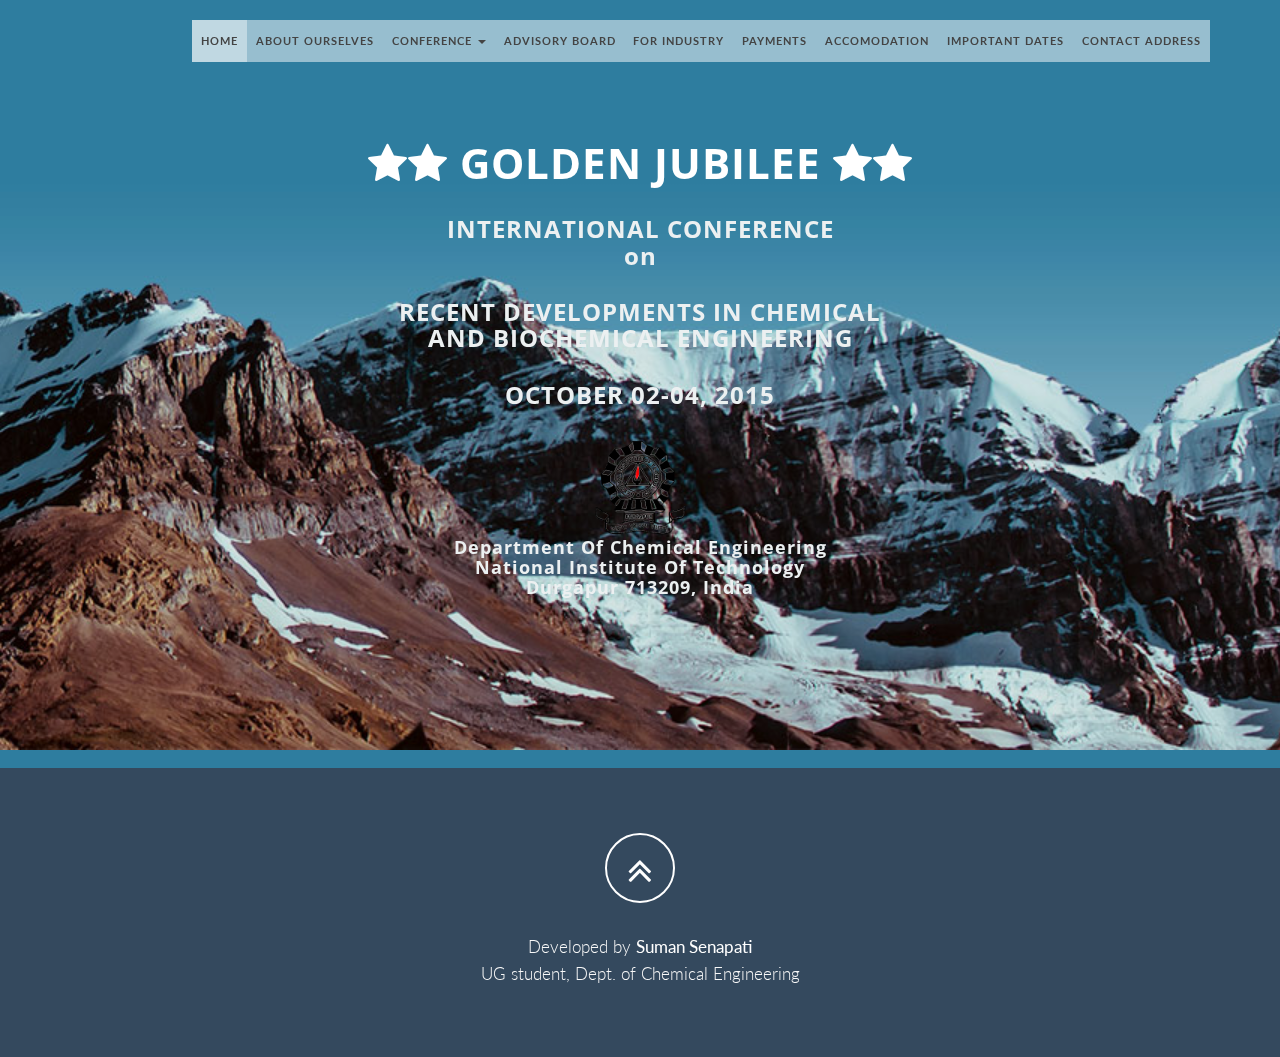
<file: index.html>
<!DOCTYPE html>
<html lang="en">

<head>
    <meta charset="utf-8">
    <meta name="viewport" content="width=device-width, initial-scale=1.0">
    <meta name="description" content="">
    <meta name="author" content="">

    <title>Golden Jubilee International Conference- Dept of Chemical Engineering,NIT Durgapur</title>

    <!-- Bootstrap Core CSS -->
    <link href="css/bootstrap.min.css" rel="stylesheet" type="text/css">

    <!-- Fonts -->
    <link href='http://fonts.googleapis.com/css?family=Open+Sans' rel='stylesheet' type='text/css'>
    <link href="font-awesome/css/font-awesome.min.css" rel="stylesheet" type="text/css">
	<link href="css/animate.css" rel="stylesheet" />
    <!-- Squad theme CSS -->
    <link href="css/style.css" rel="stylesheet">
	<link href="color/default.css" rel="stylesheet">

</head>

<body id="page-top" data-spy="scroll" data-target=".navbar-custom">
	<!-- Preloader -->
	<div id="preloader">
	  <div id="load"></div>
	</div>
			<div id="bg"></div>
			<div id="overlay"></div>
    <nav class="navbar navbar-custom navbar-fixed-top" role="navigation">
        <div class="container">
            <div class="navbar-header page-scroll">
                <button type="button" class="navbar-toggle" data-toggle="collapse" data-target=".navbar-main-collapse">
                    <i class="fa fa-bars"></i>
                </button>
              <!--  <a class="navbar-brand" href="index.html">
                    <h1>SQUAD FREE</h1>
                </a> -->
            </div>

            <!-- Collect the nav links, forms, and other content for toggling -->
            <div class="collapse navbar-collapse navbar-right navbar-main-collapse">
      <ul class="nav navbar-nav">
        <li class="active"><a href="index.html">Home</a></li>
        <li><a href="about.html">About Ourselves</a></li>
        <li class="dropdown">
          <a href="#" class="dropdown-toggle" data-toggle="dropdown">Conference <b class="caret"></b></a>
          <ul class="dropdown-menu">
	            <li><a href="conference.html#about">About the Conference</a></li>
	            <li><a href="conference.html#committee">Conference Committee</a></li>
	           	<li><a href="conference.html#topics">Conference Topics</a></li>
				<li><a href="conference.html#abstract">Abstract Submission</a></li>
				<li><a href="conference.html#fee">Registration Fee</a></li>
          </ul>
        </li>
		
		<li><a href="advisory.html">Advisory Board</a></li>
		<li><a href="present.html">For Industry</a></li>
		<li><a href="payments.html">Payments</a></li>
		<li><a href="accomodations.html">Accomodation</a></li>
		<li><a href="dates.html">Important Dates</a></li>
		<li><a href="about.html#contact">Contact Address</a></li>


        
      </ul>
            </div>
            <!-- /.navbar-collapse -->
        </div>
        <!-- /.container -->
    </nav>

    <div class="homeintro">
    	<h1><span class="fa fa-star fa-spin"></span><span class="fa fa-star"></span> GOLDEN JUBILEE <span class="fa fa-star"></span><span class="fa fa-star icon-spin-reverse"></span></h1>
    	<h3>INTERNATIONAL CONFERENCE<br>on<br></h3>
    	<h3><span>RECENT DEVELOPMENTS IN CHEMICAL <br>
AND BIOCHEMICAL ENGINEERING</span></h3>
<h3>OCTOBER 02-04, 2015</h3>
			<img src="img/nitdgp.png">
			<h4>Department Of Chemical Engineering<br>
National Institute Of Technology <br> Durgapur 713209, India</h4>
    </div>
	<footer>
		<div class="container">
			<div class="row">
				<div class="col-md-12 col-lg-12">
					<div class="wow shake" data-wow-delay="0.4s">
					<div class="page-scroll marginbot-30">
						<a href="#intro" id="totop" class="btn btn-circle">
							<i class="fa fa-angle-double-up animated"></i>
						</a>
					</div>
					</div>
					<p style="font-size:1.22em"> Developed by <a href="https://github.com/Exile101" style="color:#fff;font-weight:400;">Suman Senapati</a><br> UG student, Dept. of Chemical Engineering</p>
				</div>
			</div>	
		</div>
	</footer>

    <!-- Core JavaScript Files -->
    <script src="js/jquery.min.js"></script>
    <script src="js/bootstrap.min.js"></script>
    <script src="js/jquery.easing.min.js"></script>	
	<script src="js/jquery.scrollTo.js"></script>
	<script src="js/wow.min.js"></script>
    <!-- Custom Theme JavaScript -->
    <script src="js/custom.js"></script>

</body>

</html>
</file>
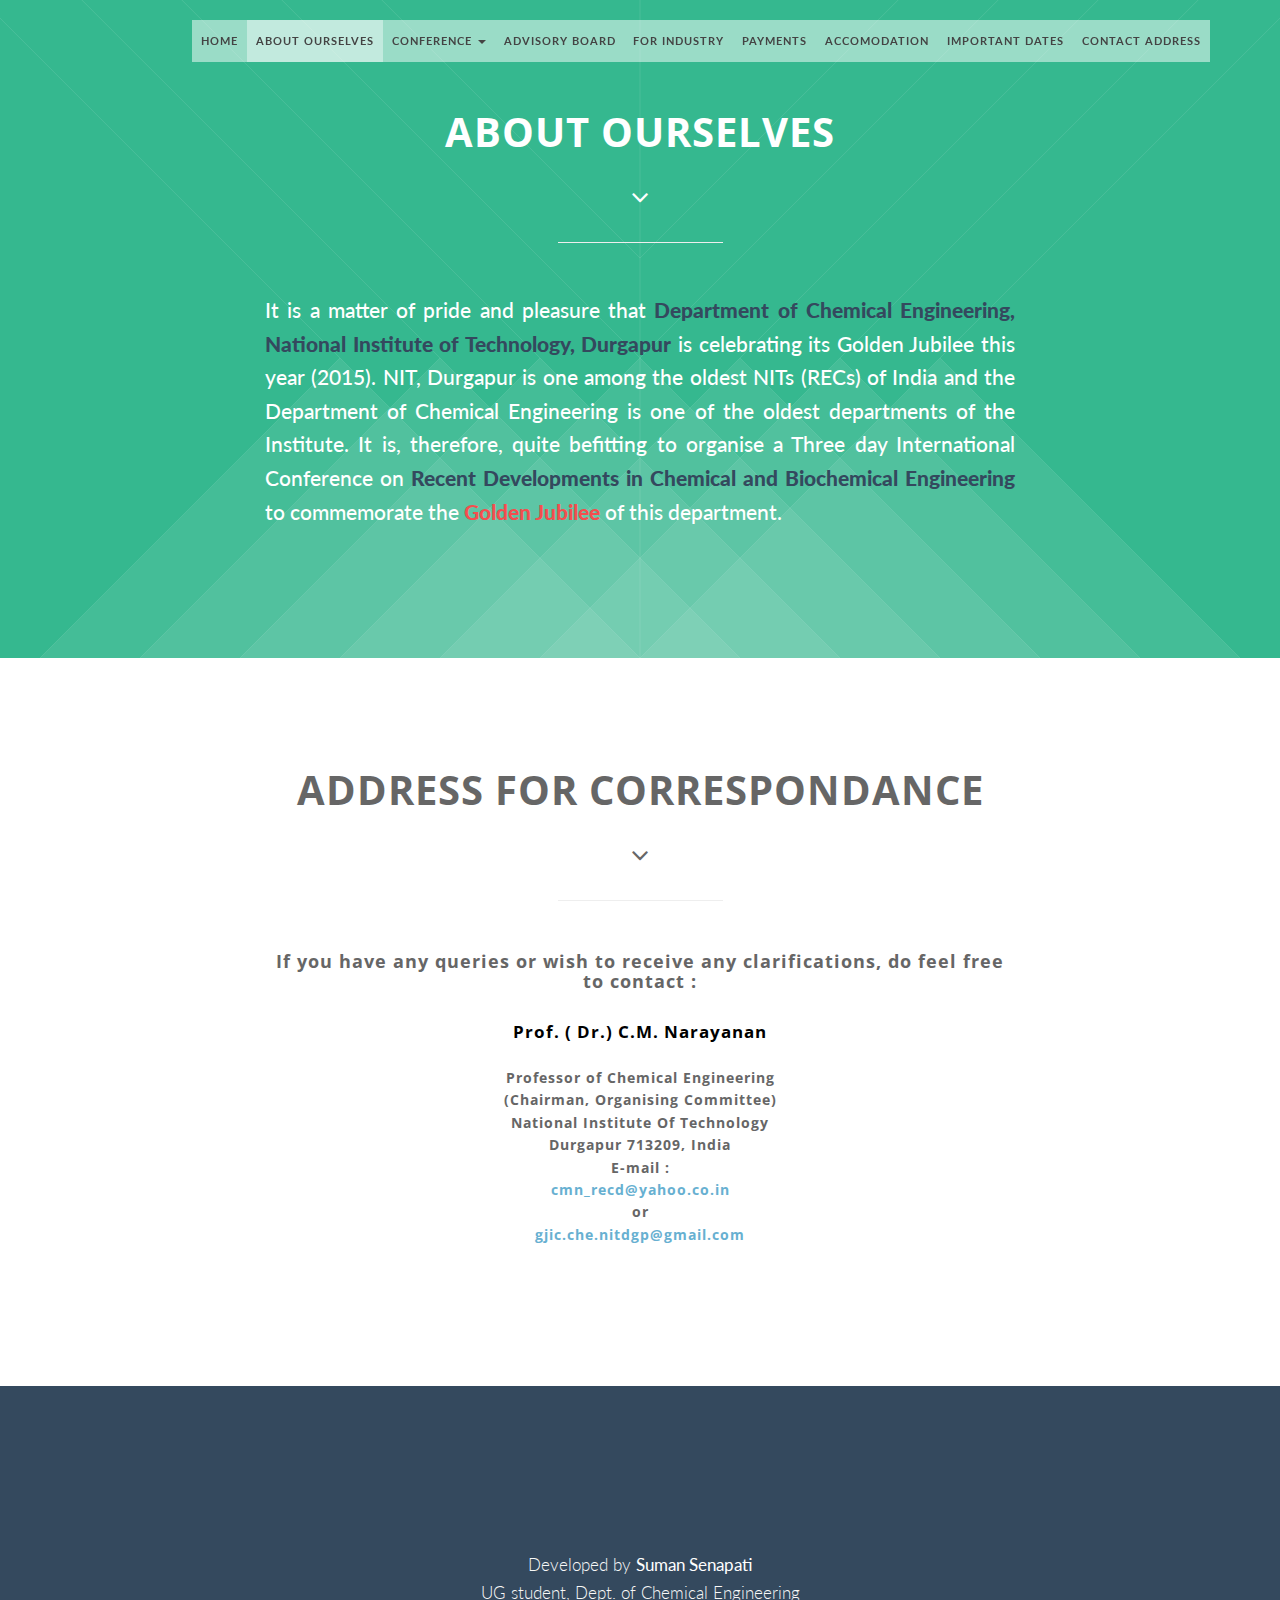
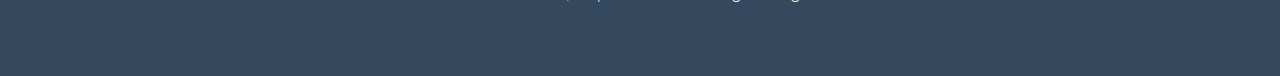
<file: about.html>
<!DOCTYPE html>
<html lang="en">

<head>
    <meta charset="utf-8">
    <meta name="viewport" content="width=device-width, initial-scale=1.0">
    <meta name="description" content="">
    <meta name="author" content="">

    <title>Golden Jubilee International Conference- Dept of Chemical Engineering,NIT Durgapur</title>

    <!-- Bootstrap Core CSS -->
    <link href="css/bootstrap.min.css" rel="stylesheet" type="text/css">

    <!-- Fonts -->
    <link href='http://fonts.googleapis.com/css?family=Open+Sans' rel='stylesheet' type='text/css'>
    <link href="font-awesome/css/font-awesome.min.css" rel="stylesheet" type="text/css">
	<link href="css/animate.css" rel="stylesheet" />
    <!-- Squad theme CSS -->
    <link href="css/style.css" rel="stylesheet">
	<link href="color/default.css" rel="stylesheet">

</head>

<body id="page-top" data-spy="scroll" data-target=".navbar-custom">
	<!-- Preloader -->
	<div id="preloader">
	  <div id="load"></div>
	</div>

    <nav class="navbar navbar-custom navbar-fixed-top" role="navigation">
        <div class="container">
            <div class="navbar-header page-scroll">
                <button type="button" class="navbar-toggle" data-toggle="collapse" data-target=".navbar-main-collapse">
                    <i class="fa fa-bars"></i>
                </button>
              <!--  <a class="navbar-brand" href="index.html">
                    <h1>SQUAD FREE</h1>
                </a> -->
            </div>

            <!-- Collect the nav links, forms, and other content for toggling -->
            <div class="collapse navbar-collapse navbar-right navbar-main-collapse">
      <ul class="nav navbar-nav">
        <li><a href="index.html#intro">Home</a></li>
        <li class="active"><a href="about.html">About Ourselves</a></li>
        <li class="dropdown">
          <a href="#" class="dropdown-toggle" data-toggle="dropdown">Conference <b class="caret"></b></a>
          <ul class="dropdown-menu">
	            <li><a href="conference.html#about">About the Conference</a></li>
	            <li><a href="conference.html#committee">Conference Committee</a></li>
	           	<li><a href="conference.html#topics">Conference Topics</a></li>
				<li><a href="conference.html#abstract">Abstract Submission</a></li>
				<li><a href="conference.html#fee">Registration Fee</a></li>
          </ul>
        </li>
		
		<li><a href="advisory.html">Advisory Board</a></li>
		<li><a href="present.html">For Industry</a></li>
		<li><a href="payments.html">Payments</a></li>
		<li><a href="accomodations.html">Accomodation</a></li>
		<li><a href="dates.html">Important Dates</a></li>
		<li><a href="about.html#contact">Contact Address</a></li>


        
      </ul>
            </div>
            <!-- /.navbar-collapse -->
        </div>
        <!-- /.container -->
    </nav>

	<!-- Section: intro -->
  <!--  <section id="intro" class="intro">

	
		<div class="slogan">
			<h2 style="color:rgb(242, 87, 87);"><span class="fa fa-star"></span><span class="fa fa-star"></span> GOLDEN JUBILEE <span class="fa fa-star"></span><span class="fa fa-star"></span></h2>
			<h3>INTERNATIONAL CONFERENCE<br>on<br></h3>
			<h3><span>RECENT DEVELOPMENTS IN CHEMICAL <br>
AND BIOCHEMICAL ENGINEERING</span></h3>
			<h3 style="color:#000;">OCTOBER 02-04, 2015</h3>
			<img src="img/nitdgp.png">
			<h4>Department Of Chemical Engineering<br>
National Institute Of Technology <br> Durgapur 713209, India</h4>
			
		</div>
		<div class="page-scroll">
			<a href="#service" class="btn btn-circle">
				<i class="fa fa-angle-double-down animated"></i>
			</a>
		</div>
    </section> -->
	<!-- /Section: intro -->

	<!-- Section: about -->
    <section id="about" class="home-section text-center bg-green">
		<div class="heading-about">
			<div class="container">
			<div class="row">
				<div class="col-lg-8 col-lg-offset-2">
					<div class="wow bounceInDown" data-wow-delay="0.4s">
					<div class="section-heading">
					<h2>About Ourselves</h2>
					<i class="fa fa-2x fa-angle-down"></i>

					</div>
					</div>
				</div>
			</div>
			</div>
		</div>
		<div class="container">

		<div class="row">
			<div class="col-lg-2 col-lg-offset-5">
				<hr class="marginbot-50">
			</div>
		</div>
        <div class="row">
            <div class="col-xs-6 col-sm-6 col-md-8 col-md-offset-2">
				<div class="wow bounceInUp" data-wow-delay="0.2s">
                <div class="team">
                    <div class="inner">
						<!-- contents -->
						<p>It is a matter of  pride and pleasure that <span class="span-h">Department of Chemical Engineering, National Institute  of  Technology, Durgapur </span>is celebrating its Golden Jubilee this year (2015). NIT, Durgapur is one among the oldest NITs (RECs) of India and the Department of  Chemical Engineering is one of the oldest departments  of  the Institute. It is, therefore, quite befitting to organise a Three day International Conference on <span class="span-h"> Recent Developments in Chemical and Biochemical Engineering </span> to commemorate the <span class="span-r">Golden Jubilee</span> of  this department. </p>
                    </div>
                </div>
				</div>
            </div>
			
			<!--<div class="col-xs-6 col-sm-3 col-md-3">
				<div class="wow bounceInUp" data-wow-delay="0.8s">
                <div class="team boxed-grey">
                    <div class="inner">
						<h5>Jack Briane</h5>
                        <p class="subtitle">jQuery Ninja</p>
                        <div class="avatar"><img src="img/team/3.jpg" alt="" class="img-responsive img-circle" /></div>

                    </div>
                </div>
				</div>
            </div>
			<div class="col-xs-6 col-sm-3 col-md-3">
				<div class="wow bounceInUp" data-wow-delay="1s">
                <div class="team boxed-grey">
                    <div class="inner">
						<h5>Tom Petterson</h5>
                        <p class="subtitle">Typographer</p>
                        <div class="avatar"><img src="img/team/4.jpg" alt="" class="img-responsive img-circle" /></div>

                    </div>
                </div>
				</div>
            </div> -->
        </div>		
		</div>
	</section>
	<!-- /Section: about -->
	

	<!-- Section: services -->
  <!--  <section id="service" class="home-section text-center bg-gray">
		
		<div class="heading-about">
			<div class="container">
			<div class="row">
				<div class="col-lg-8 col-lg-offset-2">
					<div class="wow bounceInDown" data-wow-delay="0.4s">
					<div class="section-heading">
					<h2>Our Services</h2>
					<i class="fa fa-2x fa-angle-down"></i>

					</div>
					</div>
				</div>
			</div>
			</div>
		</div>
		<div class="container">
		<div class="row">
			<div class="col-lg-2 col-lg-offset-5">
				<hr class="marginbot-50">
			</div>
		</div>
        <div class="row">
            <div class="col-sm-3 col-md-3">
				<div class="wow fadeInLeft" data-wow-delay="0.2s">
                <div class="service-box">
					<div class="service-icon">
						<img src="img/icons/service-icon-1.png" alt="" />
					</div>
					<div class="service-desc">
						<h5>Print</h5>
						<p>Vestibulum tincidunt enim in pharetra malesuada. Duis semper magna metus electram accommodare.</p>
					</div>
                </div>
				</div>
            </div>
			<div class="col-sm-3 col-md-3">
				<div class="wow fadeInUp" data-wow-delay="0.2s">
                <div class="service-box">
					<div class="service-icon">
						<img src="img/icons/service-icon-2.png" alt="" />
					</div>
					<div class="service-desc">
						<h5>Web Design</h5>
						<p>Vestibulum tincidunt enim in pharetra malesuada. Duis semper magna metus electram accommodare.</p>
					</div>
                </div>
				</div>
            </div>
			<div class="col-sm-3 col-md-3">
				<div class="wow fadeInUp" data-wow-delay="0.2s">
                <div class="service-box">
					<div class="service-icon">
						<img src="img/icons/service-icon-3.png" alt="" />
					</div>
					<div class="service-desc">
						<h5>Photography</h5>
						<p>Vestibulum tincidunt enim in pharetra malesuada. Duis semper magna metus electram accommodare.</p>
					</div>
                </div>
				</div>
            </div>
			<div class="col-sm-3 col-md-3">
				<div class="wow fadeInRight" data-wow-delay="0.2s">
                <div class="service-box">
					<div class="service-icon">
						<img src="img/icons/service-icon-4.png" alt="" />
					</div>
					<div class="service-desc">
						<h5>Cloud System</h5>
						<p>Vestibulum tincidunt enim in pharetra malesuada. Duis semper magna metus electram accommodare.</p>
					</div>
                </div>
				</div>
            </div>
        </div>		
		</div>
	</section> -->
	<!-- /Section: services -->
	

	

	<!-- Section: contact -->
    <section id="contact" class="home-section text-center">
		<div class="heading-contact">
			<div class="container">
			<div class="row">
				<div class="col-lg-8 col-lg-offset-2">
					<div class="wow bounceInDown" data-wow-delay="0.4s">
					<div class="section-heading">
					<h2>Address for Correspondance</h2>
					<i class="fa fa-2x fa-angle-down"></i>

					</div>
					</div>
				</div>
			</div>
			</div>
		</div>
		<div class="container">

		<div class="row">
			<div class="col-lg-2 col-lg-offset-5">
				<hr class="marginbot-50">
			</div>
		</div>
    <div class="row">
        <div class="col-lg-8 col-lg-offset-2">
            <h5 style="font-size:1.3em;">
If you have any queries or wish to receive any clarifications, do feel free to contact :</h5>
<h5 style="line-height:1.6em;">

<span style="color:#000; font-size:1.2em;">Prof. ( Dr.) C.M. Narayanan</span><br><br>
Professor of Chemical Engineering<br>
(Chairman, Organising Committee)<br>
National Institute Of Technology<br>
Durgapur 713209, India<br>
E-mail :<br>  <a href="mailto@cmn_recd@yahoo.co.in" style="text-transform:none">cmn_recd@yahoo.co.in</a><br>  or <br> <a href="mailto@gjic.che.nitdgp@gmail.com" style="text-transform:none">gjic.che.nitdgp@gmail.com</a></h5>
        </div>
		
		
    </div>	

		</div>
	</section>
	<!-- /Section: contact -->

	<footer>
		<div class="container">
			<div class="row">
				<div class="col-md-12 col-lg-12">
					<div class="wow shake" data-wow-delay="0.4s">
					<div class="page-scroll marginbot-30">
						<a href="#intro" id="totop" class="btn btn-circle">
							<i class="fa fa-angle-double-up animated"></i>
						</a>
					</div>
					</div>
					<p style="font-size:1.22em"> Developed by <a href="https://github.com/Exile101" style="color:#fff;font-weight:400;">Suman Senapati</a><br> UG student, Dept. of Chemical Engineering</p>
				</div>
			</div>	
		</div>
	</footer>

    <!-- Core JavaScript Files -->
    <script src="js/jquery.min.js"></script>
    <script src="js/bootstrap.min.js"></script>
    <script src="js/jquery.easing.min.js"></script>	
	<script src="js/jquery.scrollTo.js"></script>
	<script src="js/wow.min.js"></script>
    <!-- Custom Theme JavaScript -->
    <script src="js/custom.js"></script>

</body>

</html>
</file>
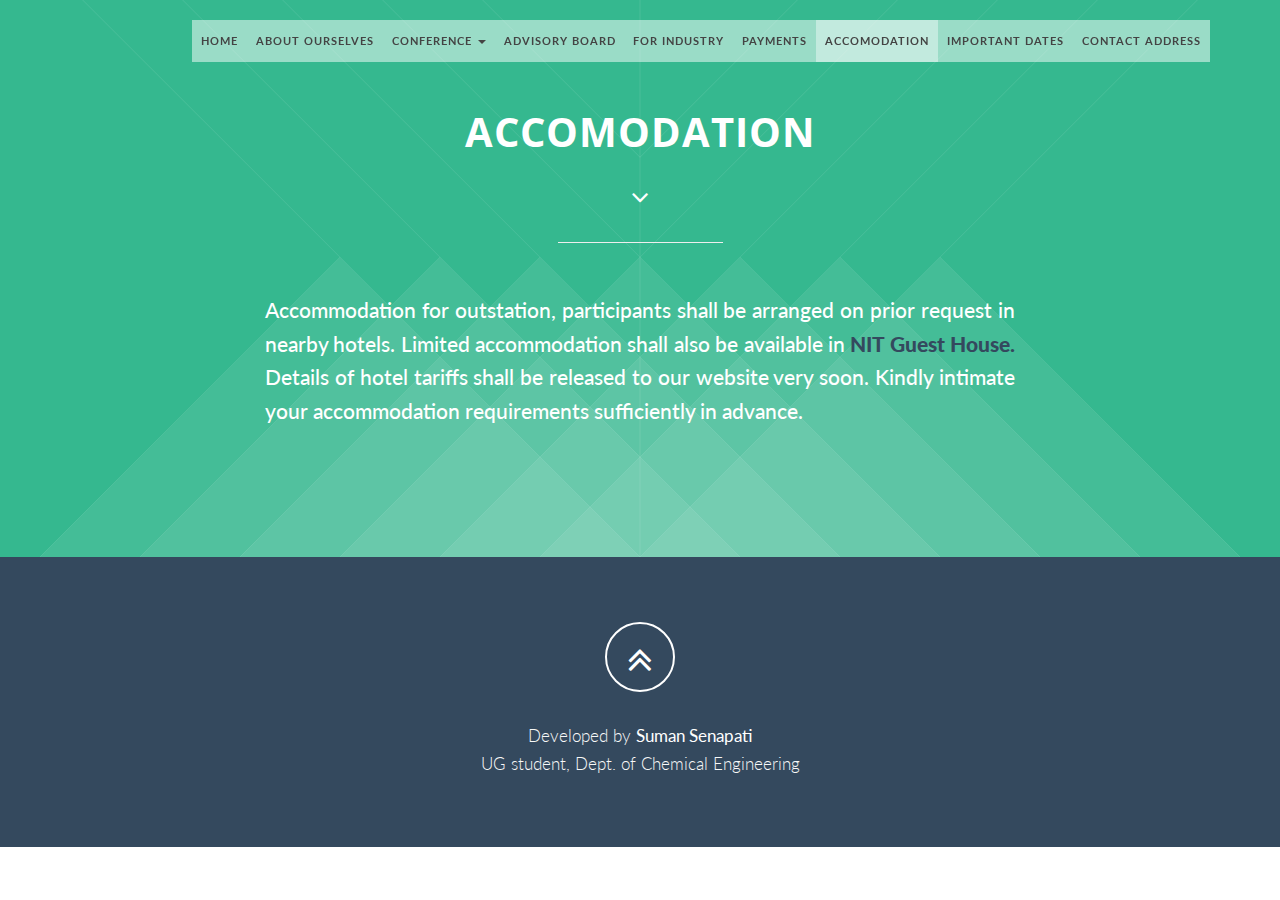
<file: accomodations.html>
<!DOCTYPE html>
<html lang="en">

<head>
    <meta charset="utf-8">
    <meta name="viewport" content="width=device-width, initial-scale=1.0">
    <meta name="description" content="">
    <meta name="author" content="">

    <title>Golden Jubilee International Conference- Dept of Chemical Engineering,NIT Durgapur</title>

    <!-- Bootstrap Core CSS -->
    <link href="css/bootstrap.min.css" rel="stylesheet" type="text/css">

    <!-- Fonts -->
    <link href='http://fonts.googleapis.com/css?family=Open+Sans' rel='stylesheet' type='text/css'>
    <link href="font-awesome/css/font-awesome.min.css" rel="stylesheet" type="text/css">
	<link href="css/animate.css" rel="stylesheet" />
    <!-- Squad theme CSS -->
    <link href="css/style.css" rel="stylesheet">
	<link href="color/default.css" rel="stylesheet">

</head>

<body id="page-top" data-spy="scroll" data-target=".navbar-custom">
	<!-- Preloader -->
	<div id="preloader">
	  <div id="load"></div>
	</div>

    <nav class="navbar navbar-custom navbar-fixed-top" role="navigation">
        <div class="container">
            <div class="navbar-header page-scroll">
                <button type="button" class="navbar-toggle" data-toggle="collapse" data-target=".navbar-main-collapse">
                    <i class="fa fa-bars"></i>
                </button>
              <!--  <a class="navbar-brand" href="index.html">
                    <h1>SQUAD FREE</h1>
                </a> -->
            </div>

            <!-- Collect the nav links, forms, and other content for toggling -->
            <div class="collapse navbar-collapse navbar-right navbar-main-collapse">
      <ul class="nav navbar-nav">
        <li><a href="index.html#intro">Home</a></li>
        <li><a href="about.html">About Ourselves</a></li>
        <li class="dropdown">
          <a href="#" class="dropdown-toggle" data-toggle="dropdown">Conference <b class="caret"></b></a>
         <ul class="dropdown-menu">
	            <li><a href="conference.html#about">About the Conference</a></li>
	            <li><a href="conference.html#committee">Conference Committee</a></li>
	           	<li><a href="conference.html#topics">Conference Topics</a></li>
				<li><a href="conference.html#abstract">Abstract Submission</a></li>
				<li><a href="conference.html#fee">Registration Fee</a></li>
          </ul>
        </li>
		
		<li><a href="advisory.html">Advisory Board</a></li>
		<li><a href="present.html">For Industry</a></li>
		<li><a href="payments.html">Payments</a></li>
		<li class="active"><a href="accomodations.html">Accomodation</a></li>
		<li><a href="dates.html">Important Dates</a></li>
		<li><a href="about.html#contact">Contact Address</a></li>


        
      </ul>
            </div>
            <!-- /.navbar-collapse -->
        </div>
        <!-- /.container -->
    </nav>

	<!-- Section: intro -->
    
	<!-- /Section: intro -->

	<!-- Section: about -->
    <section id="about" class="home-section text-center bg-green">
		<div class="heading-about">
			<div class="container">
			<div class="row">
				<div class="col-lg-8 col-lg-offset-2">
					<div class="wow bounceInDown" data-wow-delay="0.4s">
					<div class="section-heading">
					<h2>Accomodation</h2>
					<i class="fa fa-2x fa-angle-down"></i>

					</div>
					</div>
				</div>
			</div>
			</div>
		</div>
		<div class="container">

		<div class="row">
			<div class="col-lg-2 col-lg-offset-5">
				<hr class="marginbot-50">
			</div>
		</div>
        <div class="row">
            <div class="col-xs-6 col-sm-6 col-md-8 col-md-offset-2">
				<div class="wow bounceInUp" data-wow-delay="0.2s">
                <div class="team">
                    <div class="inner">
						<!-- contents -->
						<p>Accommodation  for outstation, participants shall be arranged on prior request in nearby hotels. Limited accommodation shall also be available in <span class="span-h"> NIT Guest House.</span> Details of  hotel tariffs  shall be released to our website very soon. Kindly intimate your accommodation requirements sufficiently in advance.  </p>
                    </div>
                </div>
				</div>
            </div>
			
			
        </div>		
		</div>
	</section>
	<!-- /Section: committee-->
	
	<!-- /Section: footer -->
	<footer>
		<div class="container">
			<div class="row">
				<div class="col-md-12 col-lg-12">
					<div class="wow shake" data-wow-delay="0.4s">
					<div class="page-scroll marginbot-30">
						<a href="#intro" id="totop" class="btn btn-circle">
							<i class="fa fa-angle-double-up animated"></i>
						</a>
					</div>
					</div>
					<p style="font-size:1.22em"> Developed by <a href="https://github.com/Exile101" style="color:#fff;font-weight:400;">Suman Senapati</a><br> UG student, Dept. of Chemical Engineering</p>
				</div>
			</div>	
		</div>
	</footer>

    <!-- Core JavaScript Files -->
    <script src="js/jquery.min.js"></script>
    <script src="js/bootstrap.min.js"></script>
    <script src="js/jquery.easing.min.js"></script>	
	<script src="js/jquery.scrollTo.js"></script>
	<script src="js/wow.min.js"></script>
    <!-- Custom Theme JavaScript -->
    <script src="js/custom.js"></script>

</body>

</html>
</file>
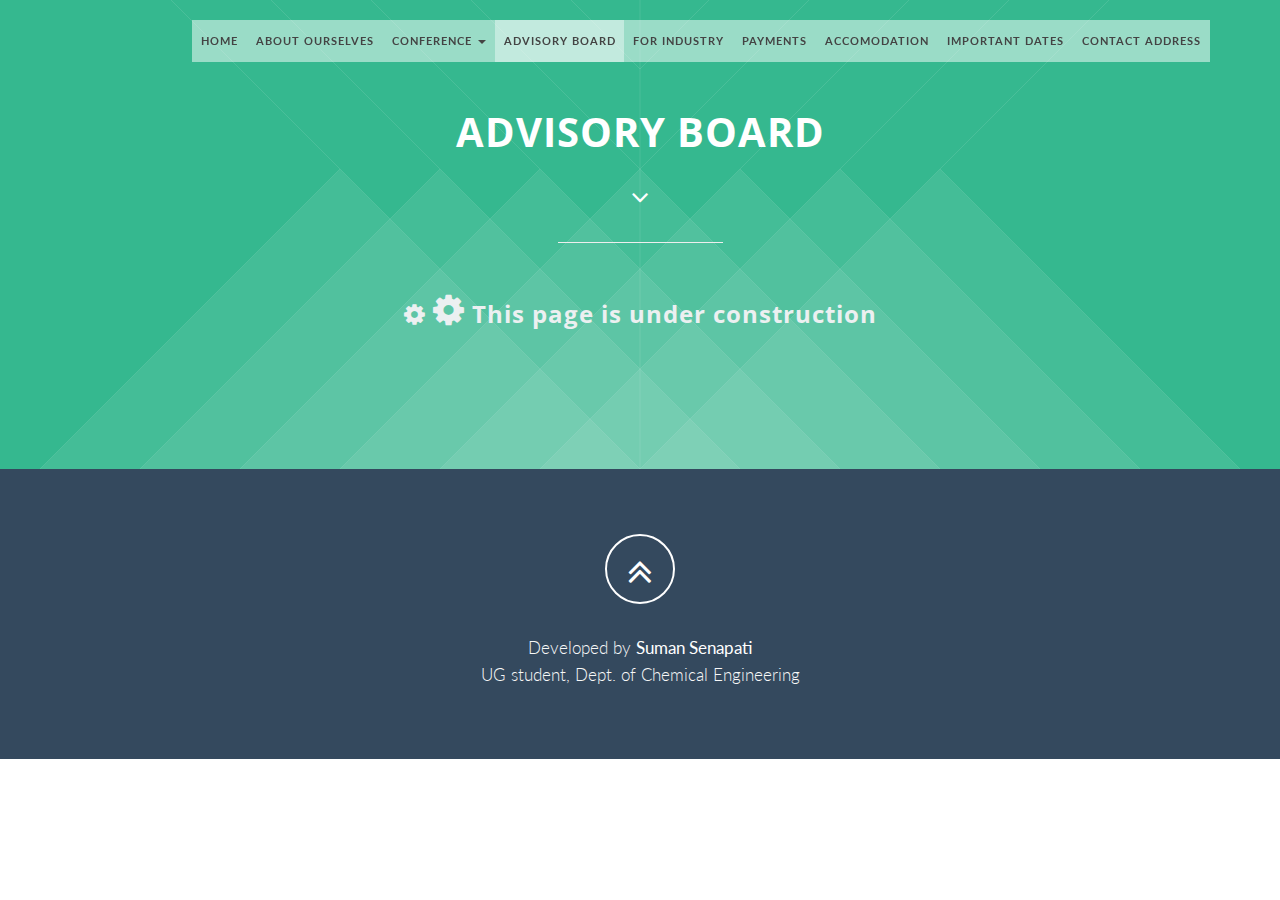
<file: advisory.html>
<!DOCTYPE html>
<html lang="en">

<head>
    <meta charset="utf-8">
    <meta name="viewport" content="width=device-width, initial-scale=1.0">
    <meta name="description" content="">
    <meta name="author" content="">

    <title>Golden Jubilee International Conference- Dept of Chemical Engineering,NIT Durgapur</title>

    <!-- Bootstrap Core CSS -->
    <link href="css/bootstrap.min.css" rel="stylesheet" type="text/css">

    <!-- Fonts -->
    <link href='http://fonts.googleapis.com/css?family=Open+Sans' rel='stylesheet' type='text/css'>
    <link href="font-awesome/css/font-awesome.min.css" rel="stylesheet" type="text/css">
	<link href="css/animate.css" rel="stylesheet" />
    <!-- Squad theme CSS -->
    <link href="css/style.css" rel="stylesheet">
	<link href="color/default.css" rel="stylesheet">

</head>

<body id="page-top" data-spy="scroll" data-target=".navbar-custom">
	<!-- Preloader -->
	<div id="preloader">
	  <div id="load"></div>
	</div>

    <nav class="navbar navbar-custom navbar-fixed-top" role="navigation">
        <div class="container">
            <div class="navbar-header page-scroll">
                <button type="button" class="navbar-toggle" data-toggle="collapse" data-target=".navbar-main-collapse">
                    <i class="fa fa-bars"></i>
                </button>
              <!--  <a class="navbar-brand" href="index.html">
                    <h1>SQUAD FREE</h1>
                </a> -->
            </div>

            <!-- Collect the nav links, forms, and other content for toggling -->
            <div class="collapse navbar-collapse navbar-right navbar-main-collapse">
      <ul class="nav navbar-nav">
        <li><a href="index.html#intro">Home</a></li>
        <li><a href="index.html#about">About Ourselves</a></li>
        <li class="dropdown">
          <a href="#" class="dropdown-toggle" data-toggle="dropdown">Conference <b class="caret"></b></a>
          <ul class="dropdown-menu">
	            <li><a href="conference.html#about">About the Conference</a></li>
	            <li><a href="conference.html#committee">Conference Committee</a></li>
	           	<li><a href="conference.html#topics">Conference Topics</a></li>
				<li><a href="conference.html#abstract">Abstract Submission</a></li>
				<li><a href="conference.html#fee">Registration Fee</a></li>
          </ul>
        </li>
		
		<li class="active"><a href="advisory.html">Advisory Board</a></li>
		<li><a href="present.html">For Industry</a></li>
		<li><a href="payments.html">Payments</a></li>
		<li><a href="accomodations.html">Accomodation</a></li>
		<li><a href="dates.html">Important Dates</a></li>
		<li><a href="about.html#contact">Contact Address</a></li>


        
      </ul>
            </div>
            <!-- /.navbar-collapse -->
        </div>
        <!-- /.container -->
    </nav>

	<!-- Section: intro -->
   
	<!-- /Section: intro -->

	<!-- Section: about -->
    <section id="about" class="home-section text-center bg-green">
		<div class="heading-about">
			<div class="container">
			<div class="row">
				<div class="col-lg-8 col-lg-offset-2">
					<div class="wow bounceInDown" data-wow-delay="0.4s">
					<div class="section-heading">
					<h2>Advisory Board</h2>
					<i class="fa fa-2x fa-angle-down"></i>

					</div>
					</div>
				</div>
			</div>
			</div>
		</div>
		<div class="container">

		<div class="row">
			<div class="col-lg-2 col-lg-offset-5">
				<hr class="marginbot-50">
			</div>
		</div>
        <div class="row">
            <div class="col-xs-6 col-sm-6 col-md-10 col-md-offset-1">
				<div class="wow bounceInUp" data-wow-delay="0.2s">
               		<h3><span class="fa icon-spin-reverse fa-cog"></span> <span style="font-size:1.5em;" class="fa fa-spin fa-cog"></span>  This page is under construction</h3>
				</div>
            </div>
			
			
        </div>		
		</div>
	</section>
	
	<!-- /Section: footer -->
	<footer>
		<div class="container">
			<div class="row">
				<div class="col-md-12 col-lg-12">
					<div class="wow shake" data-wow-delay="0.4s">
					<div class="page-scroll marginbot-30">
						<a href="#intro" id="totop" class="btn btn-circle">
							<i class="fa fa-angle-double-up animated"></i>
						</a>
					</div>
					</div><p style="font-size:1.22em"> Developed by <a href="https://github.com/Exile101" style="color:#fff;font-weight:400;">Suman Senapati</a><br> UG student, Dept. of Chemical Engineering</p>
				</div>
			</div>	
		</div>
	</footer>

    <!-- Core JavaScript Files -->
    <script src="js/jquery.min.js"></script>
    <script src="js/bootstrap.min.js"></script>
    <script src="js/jquery.easing.min.js"></script>	
	<script src="js/jquery.scrollTo.js"></script>
	<script src="js/wow.min.js"></script>
    <!-- Custom Theme JavaScript -->
    <script src="js/custom.js"></script>

</body>

</html>
</file>
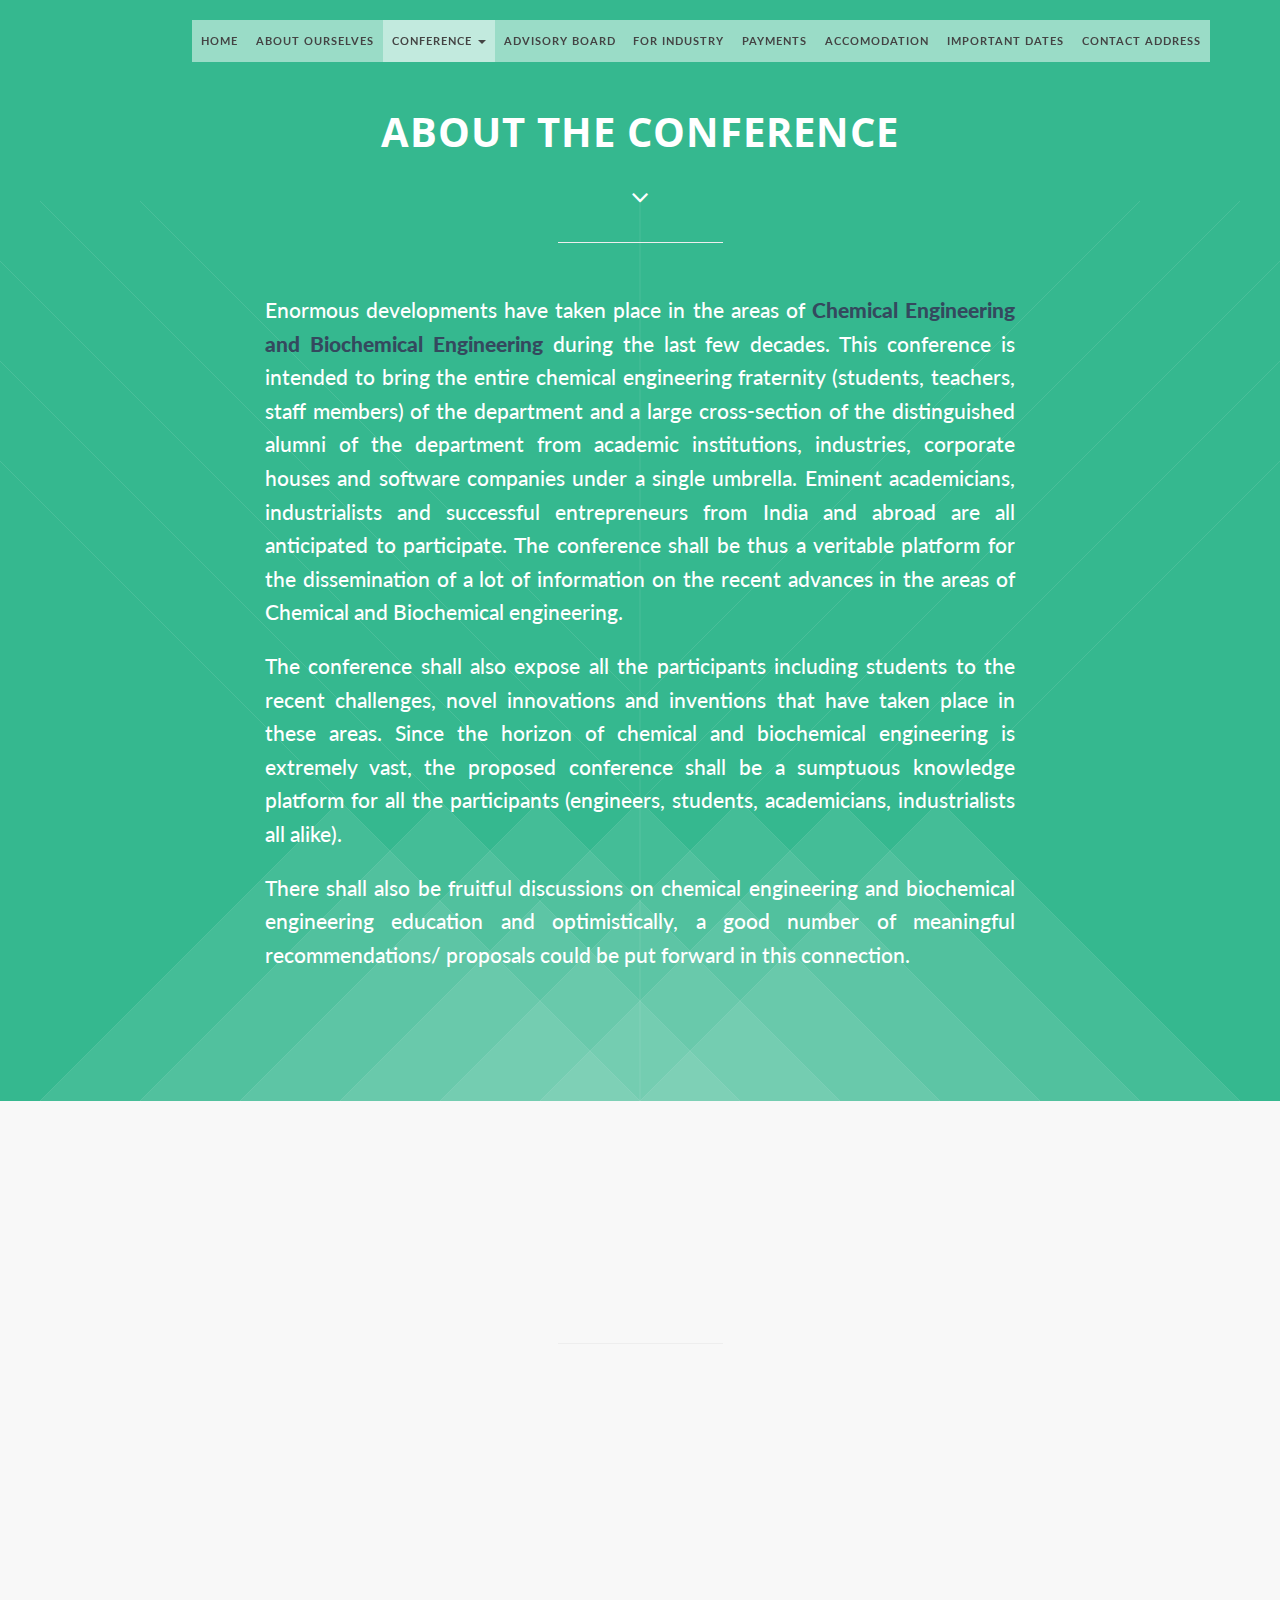
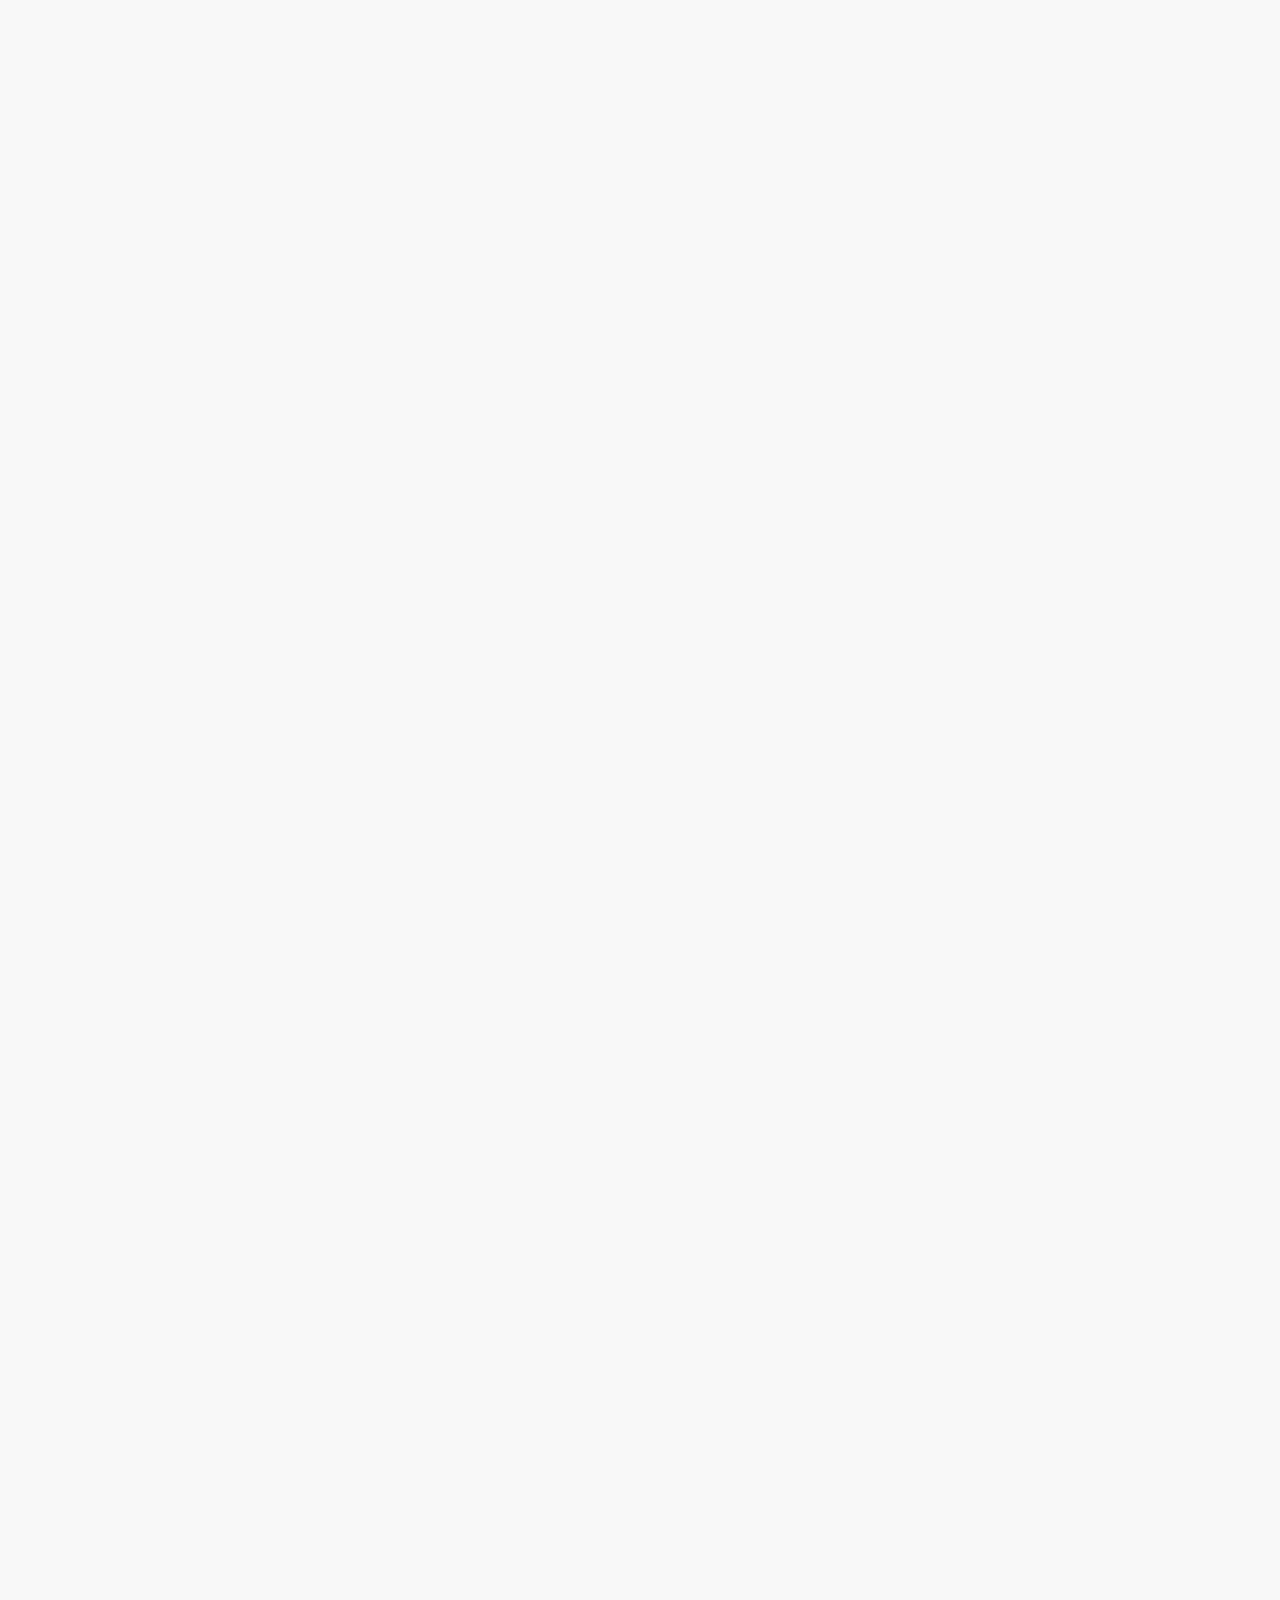
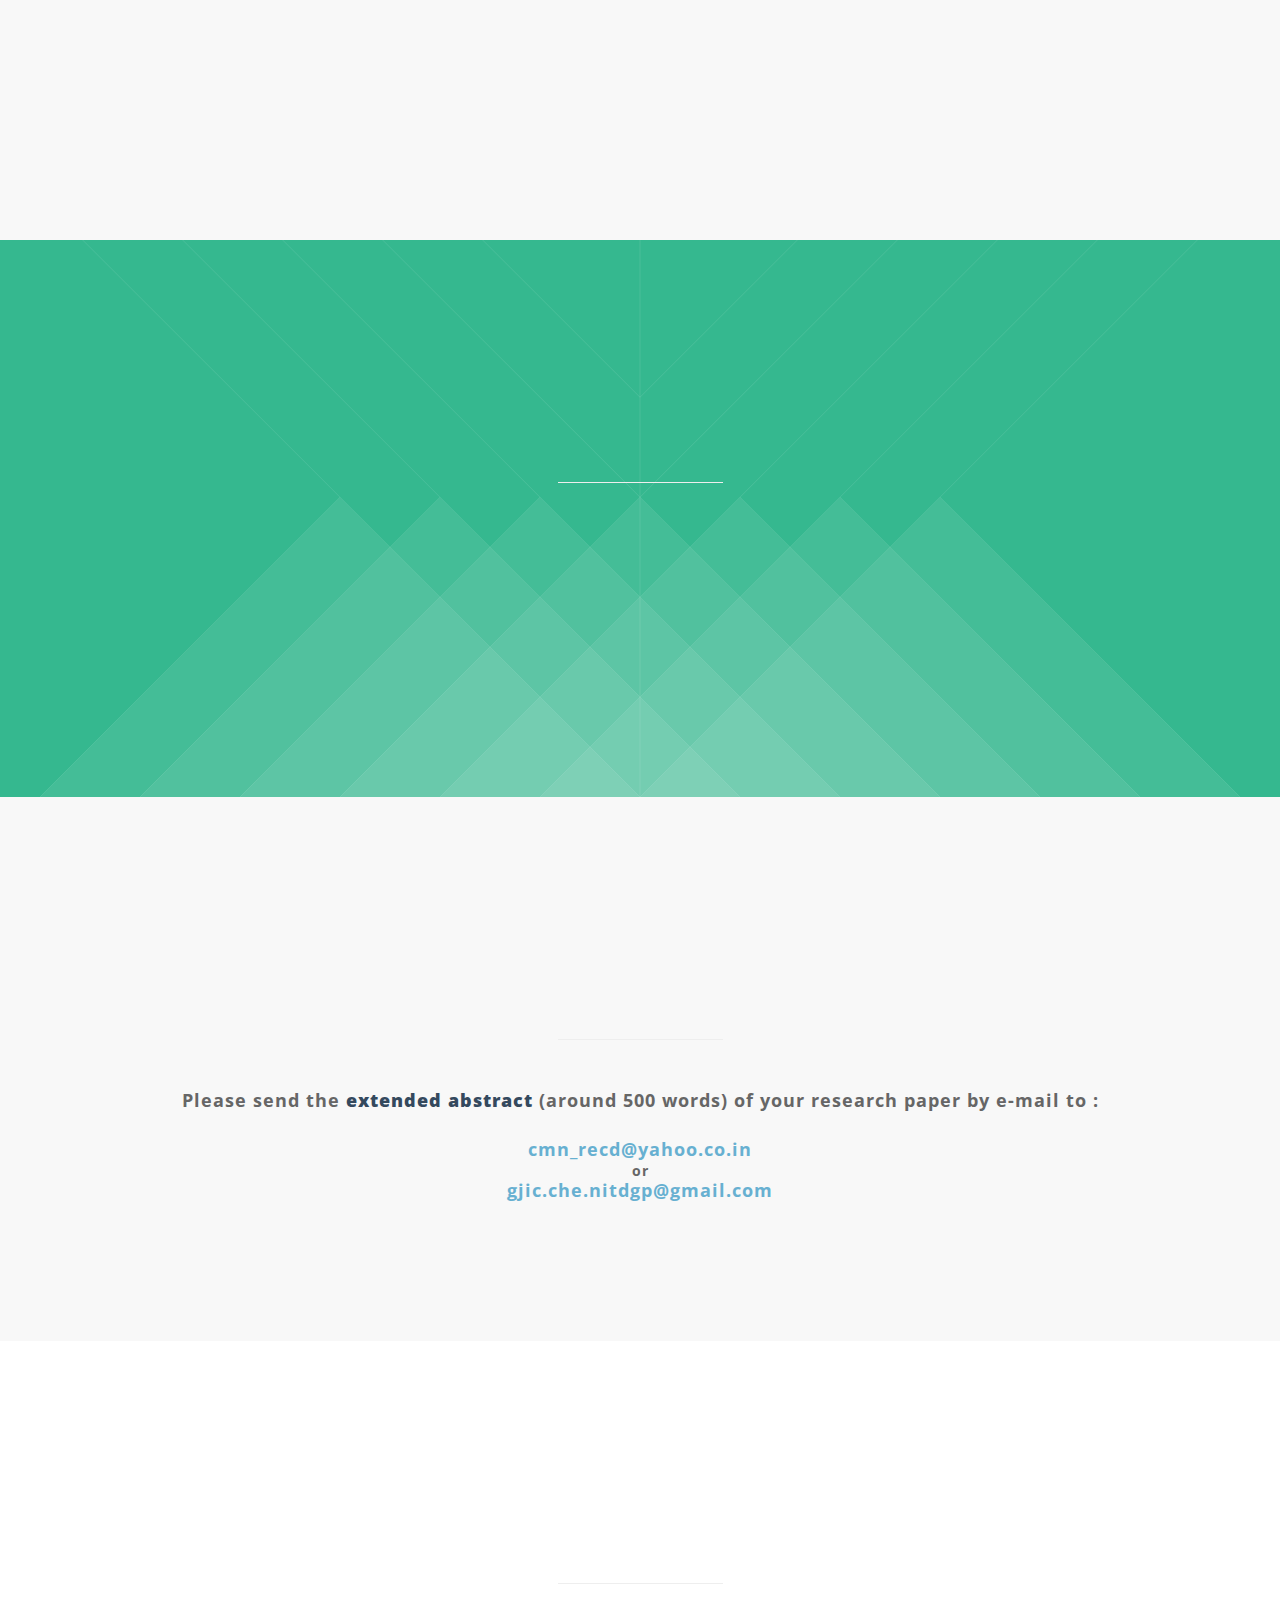
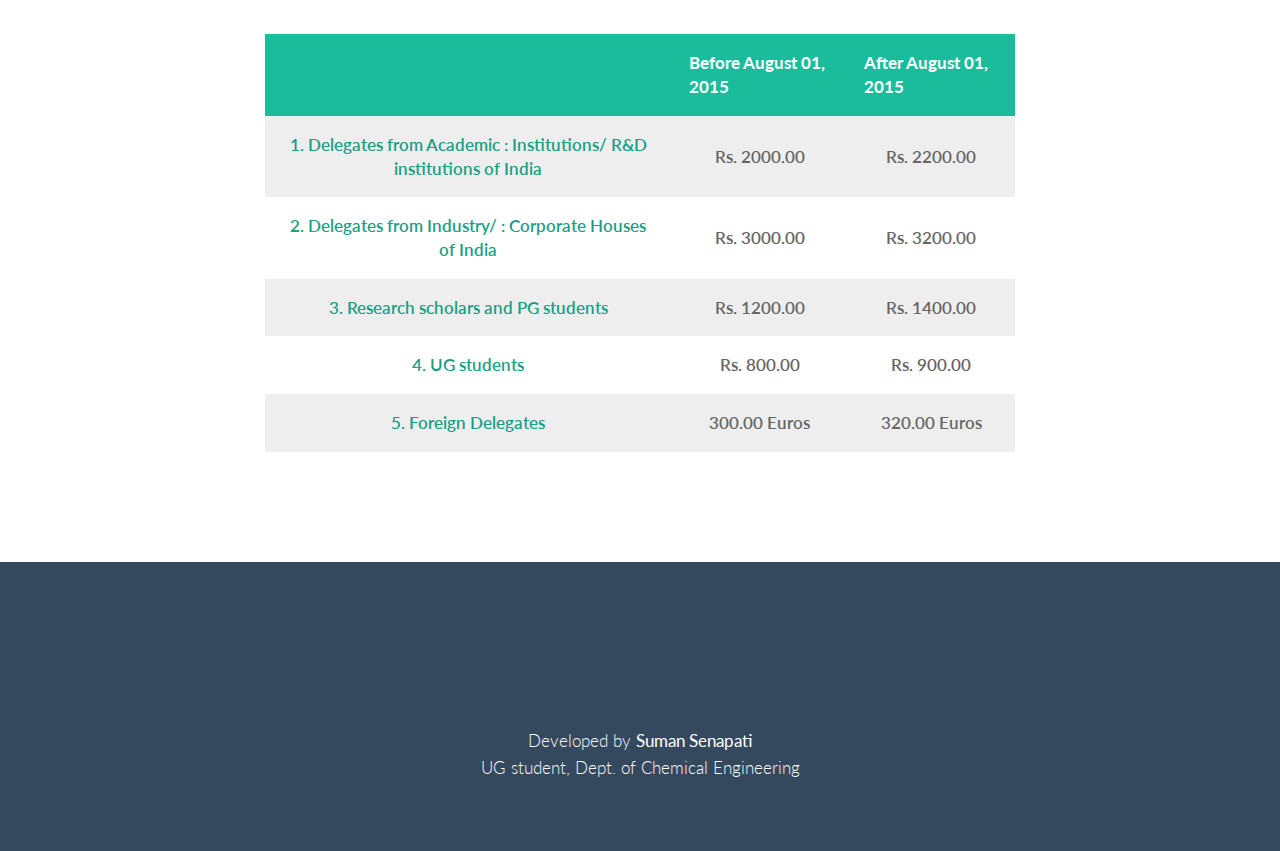
<file: conference.html>
<!DOCTYPE html>
<html lang="en">

<head>
    <meta charset="utf-8">
    <meta name="viewport" content="width=device-width, initial-scale=1.0">
    <meta name="description" content="">
    <meta name="author" content="">

    <title>Golden Jubilee International Conference- Dept of Chemical Engineering,NIT Durgapur</title>

    <!-- Bootstrap Core CSS -->
    <link href="css/bootstrap.min.css" rel="stylesheet" type="text/css">

    <!-- Fonts -->
    <link href='http://fonts.googleapis.com/css?family=Open+Sans' rel='stylesheet' type='text/css'>
    <link href="font-awesome/css/font-awesome.min.css" rel="stylesheet" type="text/css">
	<link href="css/animate.css" rel="stylesheet" />
    <!-- Squad theme CSS -->
    <link href="css/style.css" rel="stylesheet">
	<link href="color/default.css" rel="stylesheet">

</head>

<body id="page-top" data-spy="scroll" data-target=".navbar-custom">
	<!-- Preloader -->
	<div id="preloader">
	  <div id="load"></div>
	</div>

    <nav class="navbar navbar-custom navbar-fixed-top" role="navigation">
        <div class="container">
            <div class="navbar-header page-scroll">
                <button type="button" class="navbar-toggle" data-toggle="collapse" data-target=".navbar-main-collapse">
                    <i class="fa fa-bars"></i>
                </button>
              <!--  <a class="navbar-brand" href="index.html">
                    <h1>SQUAD FREE</h1>
                </a> -->
            </div>

            <!-- Collect the nav links, forms, and other content for toggling -->
            <div class="collapse navbar-collapse navbar-right navbar-main-collapse">
      <ul class="nav navbar-nav">
        <li><a href="index.html#intro">Home</a></li>
        <li><a href="about.html">About Ourselves</a></li>
        <li class="dropdown active">
          <a href="#" class="dropdown-toggle" data-toggle="dropdown">Conference <b class="caret"></b></a>
          <ul class="dropdown-menu">
	            <li><a href="#about">About the Conference</a></li>
	            <li><a href="#committee">Conference Committee</a></li>
	           	<li><a href="#topics">Conference Topics</a></li>
				<li><a href="#abstract">Abstract Submission</a></li>
				<li><a href="#fee">Registration Fee</a></li>
          </ul>
        </li>
		
		<li><a href="advisory.html">Advisory Board</a></li>
		<li><a href="present.html">For Industry</a></li>
		<li><a href="payments.html">Payments</a></li>
		<li><a href="accomodations.html">Accomodation</a></li>
		<li><a href="dates.html">Important Dates</a></li>
		<li><a href="about.html#contact">Contact Address</a></li>


        
      </ul>
            </div>
            <!-- /.navbar-collapse -->
        </div>
        <!-- /.container -->
    </nav>

	<!-- Section: intro 
    <section id="intro" class="intro others">
    	<div></div>
	
		
		
    </section>
	/Section: intro -->

	<!-- Section: about -->
    <section id="about" class="home-section text-center bg-green">
		<div class="heading-about">
			<div class="container">
			<div class="row">
				<div class="col-lg-8 col-lg-offset-2">
					<div class="wow bounceInDown" data-wow-delay="0.4s">
					<div class="section-heading">
					<h2>About the Conference</h2>
					<i class="fa fa-2x fa-angle-down"></i>

					</div>
					</div>
				</div>
			</div>
			</div>
		</div>
		<div class="container">

		<div class="row">
			<div class="col-lg-2 col-lg-offset-5">
				<hr class="marginbot-50">
			</div>
		</div>
        <div class="row">
            <div class="col-xs-6 col-sm-6 col-md-8 col-md-offset-2">
				<div class="wow bounceInUp" data-wow-delay="0.2s">
                <div class="team">
                    <div class="inner">
						<!-- contents -->
						<p>Enormous developments have taken place in the areas of <span class="span-h"> Chemical Engineering and Biochemical Engineering </span> during the last few decades. This conference is intended to bring the entire chemical engineering fraternity (students, teachers, staff members) of the department and a large cross-section of the distinguished alumni of the department from academic institutions, industries, corporate houses and software companies under a single umbrella. Eminent academicians, industrialists and successful entrepreneurs from India and abroad are all anticipated to participate. The conference shall be thus a veritable platform for the dissemination of a lot of information on the recent advances in the areas of Chemical and Biochemical engineering.</p><p> The conference shall also expose all the participants including students to the recent challenges, novel innovations and inventions that have taken place in these areas. Since the horizon of chemical and biochemical engineering is extremely vast, the proposed conference shall be a sumptuous knowledge platform for all the participants (engineers, students, academicians, industrialists all alike).
						</p>
						<p>
There shall also be fruitful discussions on chemical engineering and biochemical engineering education and optimistically, a good number of meaningful recommendations/ proposals could be put forward in this connection.   </p>
                    </div>
                </div>
				</div>
            </div>
			
			
        </div>		
		</div>
	</section>
	<!-- /Section: committee-->
	<section id="committee" class="home-section text-center bg-gray">
		<div class="heading-about">
			<div class="container">
			<div class="row">
				<div class="col-lg-8 col-lg-offset-2">
					<div class="wow bounceInDown" data-wow-delay="0.4s">
						<div class="section-heading">
							<h2>Conference Committee</h2>
							<i class="fa fa-2x fa-angle-down"></i>

						</div>
					</div>
				</div>
			</div>
			</div>
		</div>
		<div class="container">

		<div class="row">
			<div class="col-lg-2 col-lg-offset-5">
				<hr class="marginbot-50">
			</div>
		</div>
        <div class="row">
            <div class="col-xs-6 col-sm-6 col-md-8 col-md-offset-2">
				<div class="wow bounceInUp" data-wow-delay="0.2s">
                <div class="team">
                    <div class="inner">
						<!-- contents -->
						<div class="row">
							
							<ul class="commit">
								<li>
									<h5><span>Chief Patron </span></h5><h5>
Prof. Amalendu Bhushan Bhattacharyya,<br> Chairman, Board of Governors,<br> NIT, Durgapur </h5>
								</li>
							</ul>

							<ul class="commit">
								<li>
									<h5><span>Patron </span></h5><h5>
Prof. T. Kumar,<br> Director,<br> NIT, Durgapur </h5>
								</li>
							</ul>
							<ul class="commit">
								
								<li>
									<h5><span>Local Organizing Committee</span></h5><h5>Prof. ( Dr.) C.M. Narayanan<br> -Chairman <br> <br> Prof. ( Dr.) P. Pal <br> <br> Dr. G.N. Haldar <br> <br> Dr. S. Paruya <br> <br> Dr. B. Das <br> <br> Prof. ( Dr.) T. Mandal ( Head of Department)</h5>
								</li>
								
							</ul>
							<ul class="commit">
								
								<li>
									<h5><span>Student Members</span></h5>
									<h5>
									<b style="color:#2ECC71">Research Scholars </b><br><br>
									 Tripti De<br> <br> Madhumanti Mondal <br> <br> Soumya Banerjee <br> <br> Sraboni Mukherjee <br> <br> Ramesh Kumar <br> <br> Anwar Ali Khan <br> <br> Ramesh Kumar <br> <br> Jayato Nayak <br> <br> Jhilly Das Gupta <br> <br>

									 <b style="color:#2ECC71"> PG Students </b><br><br>
									  Shrijita Das <br> <br> Subrata Biswas <br> <br> Anusuya Talukdar <br> <br> Ronica Raj Kumari <br> <br> Anusua Jana <br> <br>Ayush Singh <br> <br> Biplab Roy <br> <br>
									  <b style="color:#2ECC71">UG Students</b><br><br>
									   Zeeshan Alam <br> <br>
										Krishna Sarkar <br> <br>
										Subhadeep Banduri <br> <br>
										 Rahul Sharma <br> <br>
										Gargi Chatterjee <br> <br>
										Pallavi Jha <br> <br>
										Tanmoy Ghosh <br> <br>
										Ananya Roy <br> <br>
										Ankita Majumder <br> <br>
										Sumedha Sarkar <br> <br>
										Sourima Chakraborty <br> <br>
										Rakesh Kundu <br> <br>
										Gaurav Sen <br> <br>
										Mayukh Ghosh <br> <br></h5>
								</li>
								
							</ul>

						</div>
                    </div>
                </div>
				</div>
            </div>
			
			
        </div>		
		</div>
	</section>
	<section id="topics" class="home-section text-center bg-green">
		<div class="heading-about">
			<div class="container">
			<div class="row">
				<div class="col-lg-8 col-lg-offset-2">
					<div class="wow bounceInDown" data-wow-delay="0.4s">
					<div class="section-heading">
					<h2>Conference Topics</h2>
					<i class="fa fa-2x fa-angle-down"></i>

					</div>
					</div>
				</div>
			</div>
			</div>
		</div>
		<div class="container">

		<div class="row">
			<div class="col-lg-2 col-lg-offset-5">
				<hr class="marginbot-50">
			</div>
		</div>
        <div class="row">
            <div class="col-xs-6 col-sm-6 col-md-8 col-md-offset-2">
				<div class="wow bounceInUp" data-wow-delay="0.2s">
                <div class="team">
                    <div class="inner">
						<!-- contents -->
						<p><b>Any topic that falls under the theme <span class="span-h">“Chemical and Biochemical Engineering”</span>, including <span class="span-h">“Chemical and Biochemical Engineering Education”</span>. But, do make sure that your research paper does contain novel ideas, novel findings, novel invention(s), novel innovation(s), novel analysis, novel conclusions. </b> </p>
                    </div>
                </div>
				</div>
            </div>
			
			
        </div>		
		</div>
	</section>

	
	

	

	<!-- Section: contact -->
    <section id="abstract" class="home-section text-center bg-gray">
		<div class="heading-contact">
			<div class="container">
			<div class="row">
				<div class="col-lg-8 col-lg-offset-2">
					<div class="wow bounceInDown" data-wow-delay="0.4s">
					<div class="section-heading">
					<h2>Abstract Submission</h2>
					<i class="fa fa-2x fa-angle-down"></i>

					</div>
					</div>
				</div>
			</div>
			</div>
		</div>
		<div class="container">

		<div class="row">
			<div class="col-lg-2 col-lg-offset-5">
				<hr class="marginbot-50">
			</div>
		</div>
    <div class="row">
        <div class="col-lg-10 col-lg-offset-1">
            <h5 style="font-size:1.3em;">
Please send the <span class="span-h"> extended abstract </span> (around 500 words) of your research paper by e-mail to : </h5>
<h5 style="line-height:1.4em;">


  <a style="font-size:1.3em;" href="mailto@cmn_recd@yahoo.co.in" style="text-transform:none">cmn_recd@yahoo.co.in</a> <br> or <br> <a style="font-size:1.3em;" href="mailto@gjic.che.nitdgp@gmail.com" style="text-transform:none">gjic.che.nitdgp@gmail.com</a></h5>
        </div>
		
		
    </div>	

		</div>
	</section>
	
	<!-- Section: reg fee -->
    <section id="fee" class="home-section text-center">
		<div class="heading-contact">
			<div class="container">
			<div class="row">
				<div class="col-lg-8 col-lg-offset-2">
					<div class="wow bounceInDown" data-wow-delay="0.4s">
					<div class="section-heading">
					<h2>Registration Fee</h2>
					<i class="fa fa-2x fa-angle-down"></i>

					</div>
					</div>
				</div>
			</div>
			</div>
		</div>
		<div class="container">

		<div class="row">
			<div class="col-lg-2 col-lg-offset-5">
				<hr class="marginbot-50">
			</div>
		</div>
    <div class="row">
        <div class="col-lg-8 col-lg-offset-2">
            <table class="feetable">
            	<tbody>
            		<tr>
	            		<th></th>
	            		<th>Before August 01, 2015</th>
	            		<th>After August 01, 2015</th>
            		</tr>
            		<tr>
            			<td><span style="color: #16A085;
  font-weight: 600;">1. Delegates from Academic                            :
						Institutions/ R&D 
						institutions of India </span></td>
						<td>Rs. 2000.00</td>
						<td>Rs. 2200.00</td>
            		</tr>

            		<tr>
            			<td><span style="color: #16A085;
  font-weight: 600;">2. Delegates from Industry/                             :
						Corporate Houses of India</span></td>
						<td>Rs. 3000.00</td>
						<td>Rs. 3200.00</td>
            		</tr>

            		<tr>
            			<td><span style="color: #16A085;
  font-weight: 600;">3. Research scholars and 
						PG students</span>  </td>
						<td>Rs. 1200.00</td>
						<td>Rs. 1400.00 </td>
            		</tr>

            		<tr>
            			<td><span style="color: #16A085;
  font-weight: 600;">4. UG students </span>  </td>
						<td>Rs. 800.00</td>
						<td>Rs. 900.00 </td>
            		</tr>

            		<tr>
            			<td><span style="color: #16A085;
  font-weight: 600;">5. Foreign Delegates </span></td>
						<td>300.00 Euros</td>
						<td>320.00 Euros </td>
            		</tr>
            	</tbody>
            	<tr></tr>
            </table>
        </div>
		
		
    </div>	

		</div>
	</section>
	<!-- /Section: footer -->
	<footer>
		<div class="container">
			<div class="row">
				<div class="col-md-12 col-lg-12">
					<div class="wow shake" data-wow-delay="0.4s">
					<div class="page-scroll marginbot-30">
						<a href="#intro" id="totop" class="btn btn-circle">
							<i class="fa fa-angle-double-up animated"></i>
						</a>
					</div>
					</div>
					<p style="font-size:1.22em"> Developed by <a href="https://github.com/Exile101" style="color:#fff;font-weight:400;">Suman Senapati</a><br> UG student, Dept. of Chemical Engineering</p>
				</div>
			</div>	
		</div>
	</footer>

    <!-- Core JavaScript Files -->
    <script src="js/jquery.min.js"></script>
    <script src="js/bootstrap.min.js"></script>
    <script src="js/jquery.easing.min.js"></script>	
	<script src="js/jquery.scrollTo.js"></script>
	<script src="js/wow.min.js"></script>
    <!-- Custom Theme JavaScript -->
    <script src="js/custom.js"></script>

</body>

</html>
</file>
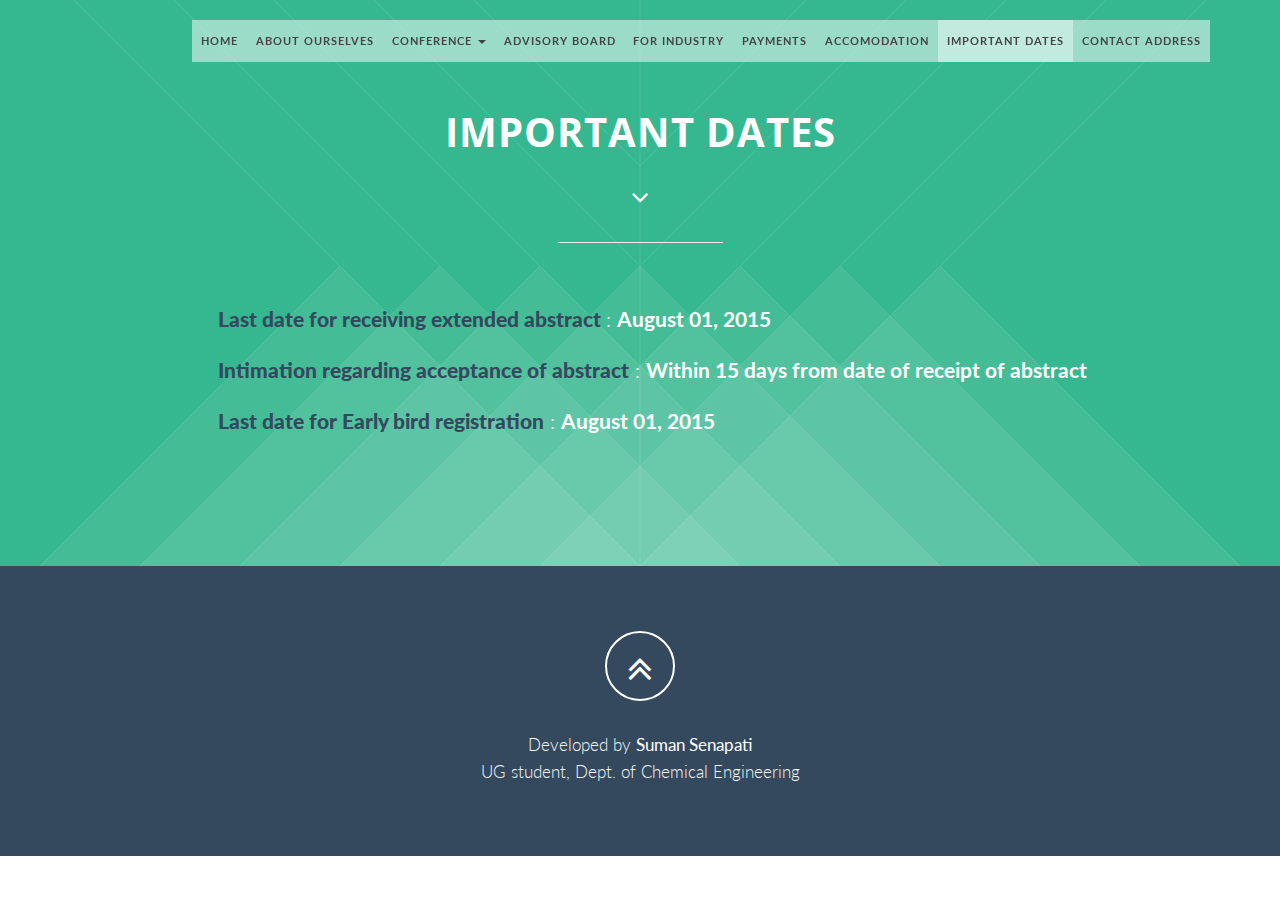
<file: dates.html>
<!DOCTYPE html>
<html lang="en">

<head>
    <meta charset="utf-8">
    <meta name="viewport" content="width=device-width, initial-scale=1.0">
    <meta name="description" content="">
    <meta name="author" content="">

    <title>Golden Jubilee International Conference- Dept of Chemical Engineering,NIT Durgapur</title>

    <!-- Bootstrap Core CSS -->
    <link href="css/bootstrap.min.css" rel="stylesheet" type="text/css">

    <!-- Fonts -->
    <link href='http://fonts.googleapis.com/css?family=Open+Sans' rel='stylesheet' type='text/css'>
    <link href="font-awesome/css/font-awesome.min.css" rel="stylesheet" type="text/css">
	<link href="css/animate.css" rel="stylesheet" />
    <!-- Squad theme CSS -->
    <link href="css/style.css" rel="stylesheet">
	<link href="color/default.css" rel="stylesheet">

</head>

<body id="page-top" data-spy="scroll" data-target=".navbar-custom">
	<!-- Preloader -->
	<div id="preloader">
	  <div id="load"></div>
	</div>

    <nav class="navbar navbar-custom navbar-fixed-top" role="navigation">
        <div class="container">
            <div class="navbar-header page-scroll">
                <button type="button" class="navbar-toggle" data-toggle="collapse" data-target=".navbar-main-collapse">
                    <i class="fa fa-bars"></i>
                </button>
              <!--  <a class="navbar-brand" href="index.html">
                    <h1>SQUAD FREE</h1>
                </a> -->
            </div>

            <!-- Collect the nav links, forms, and other content for toggling -->
            <div class="collapse navbar-collapse navbar-right navbar-main-collapse">
      <ul class="nav navbar-nav">
        <li><a href="index.html#intro">Home</a></li>
        <li><a href="about.html">About Ourselves</a></li>
        <li class="dropdown">
          <a href="#" class="dropdown-toggle" data-toggle="dropdown">Conference <b class="caret"></b></a>
          <ul class="dropdown-menu">
	            <li><a href="conference.html#about">About the Conference</a></li>
	            <li><a href="conference.html#committee">Conference Committee</a></li>
	           	<li><a href="conference.html#topics">Conference Topics</a></li>
				<li><a href="conference.html#abstract">Abstract Submission</a></li>
				<li><a href="conference.html#fee">Registration Fee</a></li>
          </ul>
        </li>
		
		<li><a href="advisory.html">Advisory Board</a></li>
		<li><a href="present.html">For Industry</a></li>
		<li><a href="payments.html">Payments</a></li>
		<li><a href="accomodations.html">Accomodation</a></li>
		<li class="active"><a href="dates.html">Important Dates</a></li>
		<li><a href="about.html#contact">Contact Address</a></li>


        
      </ul>
            </div>
            <!-- /.navbar-collapse -->
        </div>
        <!-- /.container -->
    </nav>

	<!-- Section: intro -->
   
	<!-- /Section: intro -->

	<!-- Section: about -->
    <section id="about" class="home-section text-center bg-green">
		<div class="heading-about">
			<div class="container">
			<div class="row">
				<div class="col-lg-8 col-lg-offset-2">
					<div class="wow bounceInDown" data-wow-delay="0.4s">
					<div class="section-heading">
					<h2>Important Dates</h2>
					<i class="fa fa-2x fa-angle-down"></i>

					</div>
					</div>
				</div>
			</div>
			</div>
		</div>
		<div class="container">

		<div class="row">
			<div class="col-lg-2 col-lg-offset-5">
				<hr class="marginbot-50">
			</div>
		</div>
        <div class="row">
            <div class="col-xs-6 col-sm-6 col-md-10 col-md-offset-1">
				<div class="wow bounceInUp" data-wow-delay="0.2s">
                <div class="team">
                    <div class="inner">
						<!-- contents -->
						<ul class="dateslist">
							<li><span class="span-h">Last date for receiving extended abstract </span>  : <b>   August 01, 2015 </b></li>
							<li><span class="span-h">Intimation regarding acceptance of abstract</span>  :  <b>  Within 15 days from date of receipt of abstract </b> </li>
							<li><span class="span-h">Last date for Early bird registration</span>  : <b>  August 01, 2015 </b></li>
						</ul>
                    </div>
                </div>
				</div>
            </div>
			
			
        </div>		
		</div>
	</section>
	
	<!-- /Section: footer -->
	<footer>
		<div class="container">
			<div class="row">
				<div class="col-md-12 col-lg-12">
					<div class="wow shake" data-wow-delay="0.4s">
					<div class="page-scroll marginbot-30">
						<a href="#intro" id="totop" class="btn btn-circle">
							<i class="fa fa-angle-double-up animated"></i>
						</a>
					</div>
					</div>
					<p style="font-size:1.22em"> Developed by <a href="https://github.com/Exile101" style="color:#fff;font-weight:400;">Suman Senapati</a><br> UG student, Dept. of Chemical Engineering</p>
				</div>
			</div>	
		</div>
	</footer>

    <!-- Core JavaScript Files -->
    <script src="js/jquery.min.js"></script>
    <script src="js/bootstrap.min.js"></script>
    <script src="js/jquery.easing.min.js"></script>	
	<script src="js/jquery.scrollTo.js"></script>
	<script src="js/wow.min.js"></script>
    <!-- Custom Theme JavaScript -->
    <script src="js/custom.js"></script>

</body>

</html>
</file>
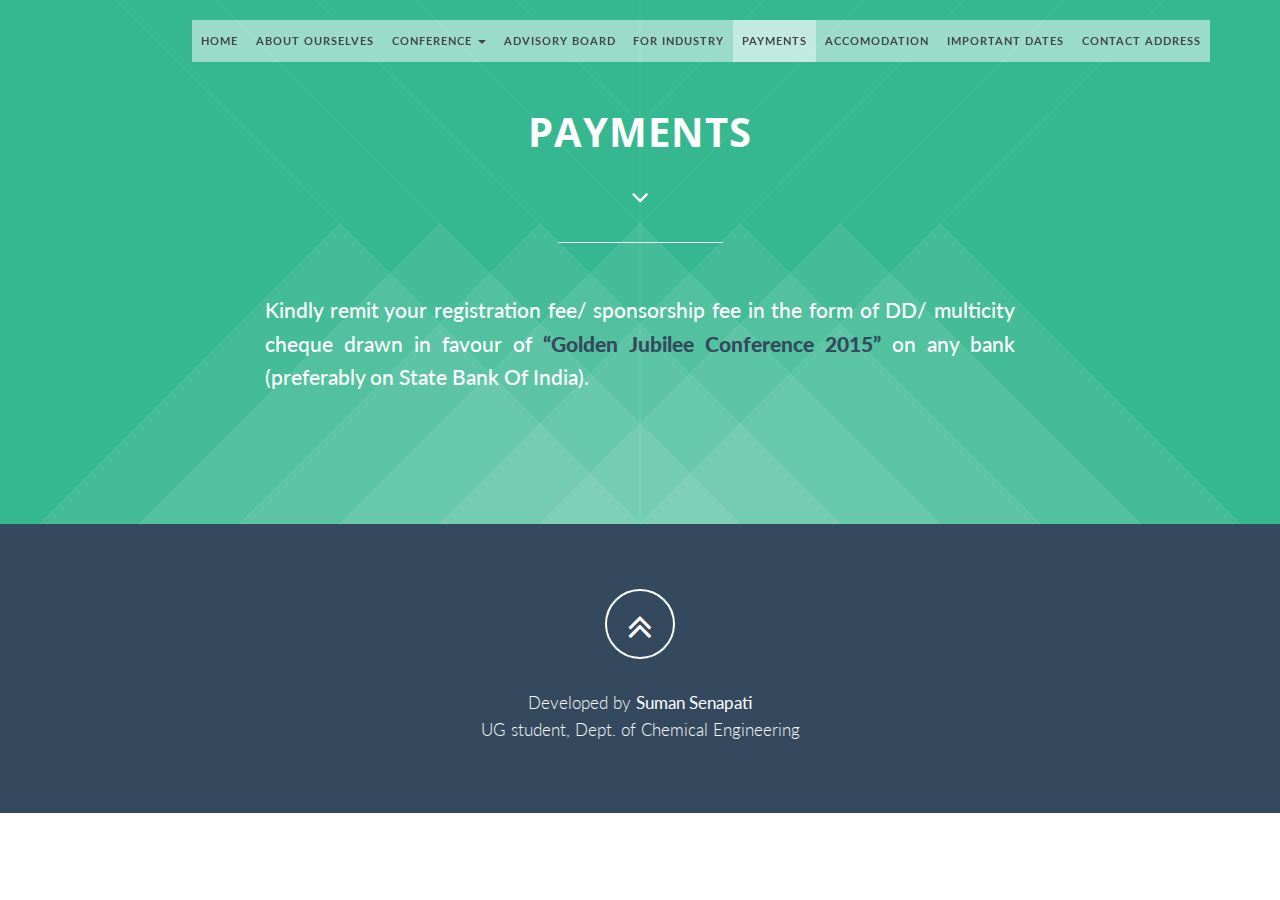
<file: payments.html>
<!DOCTYPE html>
<html lang="en">

<head>
    <meta charset="utf-8">
    <meta name="viewport" content="width=device-width, initial-scale=1.0">
    <meta name="description" content="">
    <meta name="author" content="">

    <title>Golden Jubilee International Conference- Dept of Chemical Engineering,NIT Durgapur</title>

    <!-- Bootstrap Core CSS -->
    <link href="css/bootstrap.min.css" rel="stylesheet" type="text/css">

    <!-- Fonts -->
    <link href='http://fonts.googleapis.com/css?family=Open+Sans' rel='stylesheet' type='text/css'>
    <link href="font-awesome/css/font-awesome.min.css" rel="stylesheet" type="text/css">
	<link href="css/animate.css" rel="stylesheet" />
    <!-- Squad theme CSS -->
    <link href="css/style.css" rel="stylesheet">
	<link href="color/default.css" rel="stylesheet">

</head>

<body id="page-top" data-spy="scroll" data-target=".navbar-custom">
	<!-- Preloader -->
	<div id="preloader">
	  <div id="load"></div>
	</div>

    <nav class="navbar navbar-custom navbar-fixed-top" role="navigation">
        <div class="container">
            <div class="navbar-header page-scroll">
                <button type="button" class="navbar-toggle" data-toggle="collapse" data-target=".navbar-main-collapse">
                    <i class="fa fa-bars"></i>
                </button>
              <!--  <a class="navbar-brand" href="index.html">
                    <h1>SQUAD FREE</h1>
                </a> -->
            </div>

            <!-- Collect the nav links, forms, and other content for toggling -->
            <div class="collapse navbar-collapse navbar-right navbar-main-collapse">
      <ul class="nav navbar-nav">
        <li><a href="index.html#intro">Home</a></li>
        <li><a href="about.html">About Ourselves</a></li>
        <li class="dropdown">
          <a href="#" class="dropdown-toggle" data-toggle="dropdown">Conference <b class="caret"></b></a>
          <ul class="dropdown-menu">
	            <li><a href="conference.html#about">About the Conference</a></li>
	            <li><a href="conference.html#committee">Conference Committee</a></li>
	           	<li><a href="conference.html#topics">Conference Topics</a></li>
				<li><a href="conference.html#abstract">Abstract Submission</a></li>
				<li><a href="conference.html#fee">Registration Fee</a></li>
          </ul>
        </li>
		
		<li><a href="advisory.html">Advisory Board</a></li>
		<li><a href="present.html">For Industry</a></li>
		<li class="active"><a href="payments.html">Payments</a></li>
		<li><a href="accomodations.html">Accomodation</a></li>
		<li><a href="dates.html">Important Dates</a></li>
		<li><a href="about.html#contact">Contact Address</a></li>


        
      </ul>
            </div>
            <!-- /.navbar-collapse -->
        </div>
        <!-- /.container -->
    </nav>

	<!-- Section: intro -->
    
	<!-- /Section: intro -->

	<!-- Section: about -->
    <section id="about" class="home-section text-center bg-green">
		<div class="heading-about">
			<div class="container">
			<div class="row">
				<div class="col-lg-8 col-lg-offset-2">
					<div class="wow bounceInDown" data-wow-delay="0.4s">
					<div class="section-heading">
					<h2>Payments</h2>
					<i class="fa fa-2x fa-angle-down"></i>

					</div>
					</div>
				</div>
			</div>
			</div>
		</div>
		<div class="container">

		<div class="row">
			<div class="col-lg-2 col-lg-offset-5">
				<hr class="marginbot-50">
			</div>
		</div>
        <div class="row">
            <div class="col-xs-6 col-sm-6 col-md-8 col-md-offset-2">
				<div class="wow bounceInUp" data-wow-delay="0.2s">
                <div class="team">
                    <div class="inner">
						<!-- contents -->
						<p>Kindly remit your registration fee/ sponsorship fee in the form of DD/ multicity cheque drawn in favour of <span class="span-h"> “Golden Jubilee Conference 2015” </span> on any bank (preferably on State Bank Of India).</p>
                    </div>
                </div>
				</div>
            </div>
			
			
        </div>		
		</div>
	</section>
	
	<!-- /Section: footer -->
	<footer>
		<div class="container">
			<div class="row">
				<div class="col-md-12 col-lg-12">
					<div class="wow shake" data-wow-delay="0.4s">
					<div class="page-scroll marginbot-30">
						<a href="#intro" id="totop" class="btn btn-circle">
							<i class="fa fa-angle-double-up animated"></i>
						</a>
					</div>
					</div>
					<p style="font-size:1.22em"> Developed by <a href="https://github.com/Exile101" style="color:#fff;font-weight:400;">Suman Senapati</a><br> UG student, Dept. of Chemical Engineering</p>
				</div>
			</div>	
		</div>
	</footer>

    <!-- Core JavaScript Files -->
    <script src="js/jquery.min.js"></script>
    <script src="js/bootstrap.min.js"></script>
    <script src="js/jquery.easing.min.js"></script>	
	<script src="js/jquery.scrollTo.js"></script>
	<script src="js/wow.min.js"></script>
    <!-- Custom Theme JavaScript -->
    <script src="js/custom.js"></script>

</body>

</html>
</file>
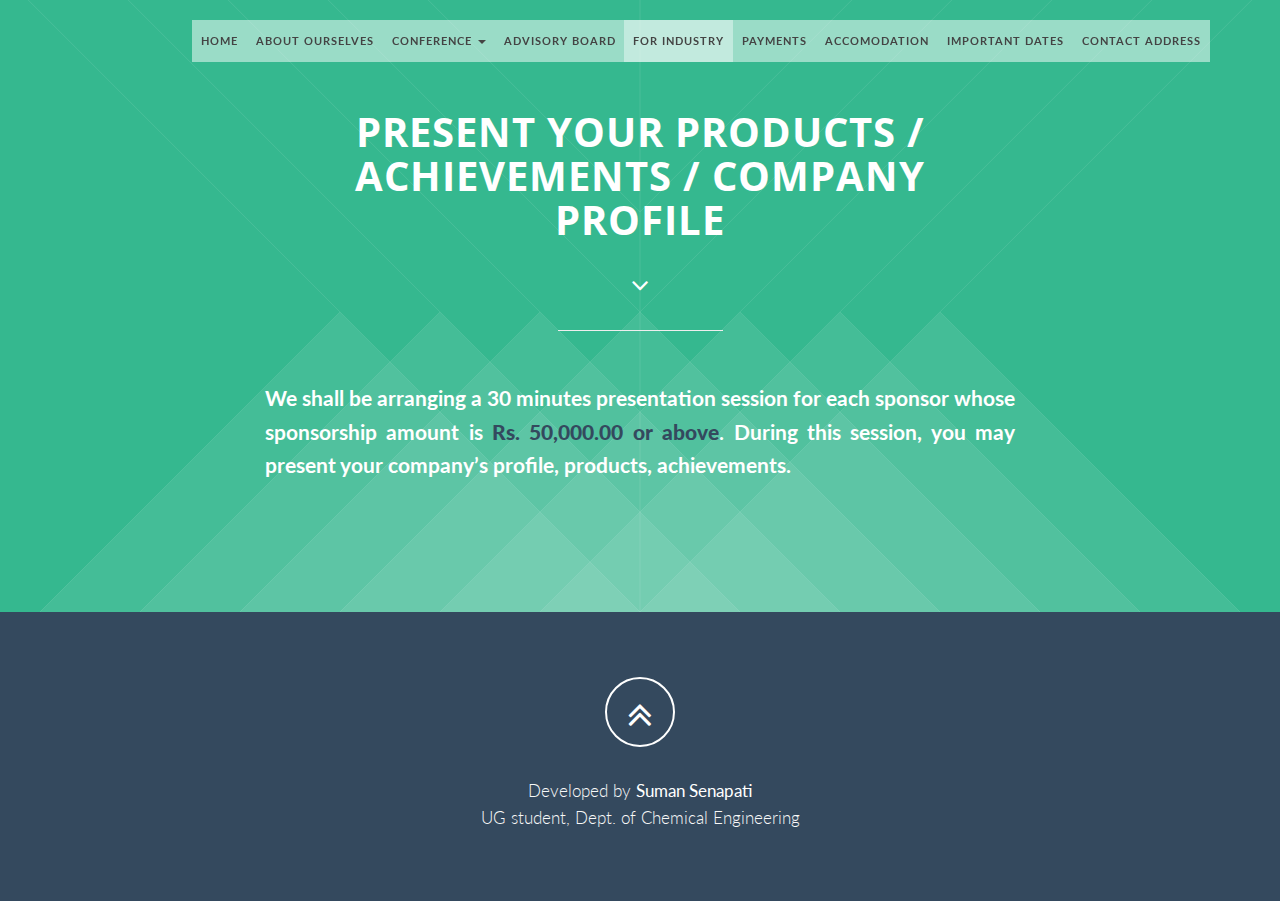
<file: present.html>
<!DOCTYPE html>
<html lang="en">

<head>
    <meta charset="utf-8">
    <meta name="viewport" content="width=device-width, initial-scale=1.0">
    <meta name="description" content="">
    <meta name="author" content="">

    <title>Golden Jubilee International Conference- Dept of Chemical Engineering,NIT Durgapur</title>

    <!-- Bootstrap Core CSS -->
    <link href="css/bootstrap.min.css" rel="stylesheet" type="text/css">

    <!-- Fonts -->
    <link href='http://fonts.googleapis.com/css?family=Open+Sans' rel='stylesheet' type='text/css'>
    <link href="font-awesome/css/font-awesome.min.css" rel="stylesheet" type="text/css">
	<link href="css/animate.css" rel="stylesheet" />
    <!-- Squad theme CSS -->
    <link href="css/style.css" rel="stylesheet">
	<link href="color/default.css" rel="stylesheet">

</head>

<body id="page-top" data-spy="scroll" data-target=".navbar-custom">
	<!-- Preloader -->
	<div id="preloader">
	  <div id="load"></div>
	</div>

    <nav class="navbar navbar-custom navbar-fixed-top" role="navigation">
        <div class="container">
            <div class="navbar-header page-scroll">
                <button type="button" class="navbar-toggle" data-toggle="collapse" data-target=".navbar-main-collapse">
                    <i class="fa fa-bars"></i>
                </button>
              <!--  <a class="navbar-brand" href="index.html">
                    <h1>SQUAD FREE</h1>
                </a> -->
            </div>

            <!-- Collect the nav links, forms, and other content for toggling -->
            <div class="collapse navbar-collapse navbar-right navbar-main-collapse">
      <ul class="nav navbar-nav">
        <li><a href="index.html#intro">Home</a></li>
        <li><a href="about.html">About Ourselves</a></li>
        <li class="dropdown">
          <a href="#" class="dropdown-toggle" data-toggle="dropdown">Conference <b class="caret"></b></a>
         <ul class="dropdown-menu">
	            <li><a href="conference.html#about">About the Conference</a></li>
	            <li><a href="conference.html#committee">Conference Committee</a></li>
	           	<li><a href="conference.html#topics">Conference Topics</a></li>
				<li><a href="conference.html#abstract">Abstract Submission</a></li>
				<li><a href="conference.html#fee">Registration Fee</a></li>
          </ul>
        </li>
		
		<li><a href="advisory.html">Advisory Board</a></li>
		<li class="active"><a href="present.html">For Industry</a></li>
		<li><a href="payments.html">Payments</a></li>
		<li><a href="accomodations.html">Accomodation</a></li>
		<li><a href="dates.html">Important Dates</a></li>
		<li><a href="about.html#contact">Contact Address</a></li>


        
      </ul>
            </div>
            <!-- /.navbar-collapse -->
        </div>
        <!-- /.container -->
    </nav>

	<!-- Section: intro -->
  
	<!-- /Section: intro -->

	<!-- Section: about -->
    <section id="about" class="home-section text-center bg-green">
		<div class="heading-about">
			<div class="container">
			<div class="row">
				<div class="col-lg-8 col-lg-offset-2">
					<div class="wow bounceInDown" data-wow-delay="0.4s">
					<div class="section-heading">
					<h2>Present your Products / Achievements / Company Profile</h2>
					<i class="fa fa-2x fa-angle-down"></i>

					</div>
					</div>
				</div>
			</div>
			</div>
		</div>
		<div class="container">

		<div class="row">
			<div class="col-lg-2 col-lg-offset-5">
				<hr class="marginbot-50">
			</div>
		</div>
        <div class="row">
            <div class="col-xs-6 col-sm-6 col-md-8 col-md-offset-2">
				<div class="wow bounceInUp" data-wow-delay="0.2s">
                <div class="team">
                    <div class="inner">
						<!-- contents -->
						<p><b>We shall be arranging a 30 minutes presentation session for each sponsor whose sponsorship amount is <span class="span-h">Rs. 50,000.00 or above</span>. During this session, you may present your company’s profile, products, achievements.</b></p>
                    </div>
                </div>
				</div>
            </div>
			
			
        </div>		
		</div>
	</section>
	
	<!-- /Section: footer -->
	<footer>
		<div class="container">
			<div class="row">
				<div class="col-md-12 col-lg-12">
					<div class="wow shake" data-wow-delay="0.4s">
					<div class="page-scroll marginbot-30">
						<a href="#intro" id="totop" class="btn btn-circle">
							<i class="fa fa-angle-double-up animated"></i>
						</a>
					</div>
					</div>
					<p style="font-size:1.22em"> Developed by <a href="https://github.com/Exile101" style="color:#fff;font-weight:400;">Suman Senapati</a><br> UG student, Dept. of Chemical Engineering</p>
				</div>
			</div>	
		</div>
	</footer>

    <!-- Core JavaScript Files -->
    <script src="js/jquery.min.js"></script>
    <script src="js/bootstrap.min.js"></script>
    <script src="js/jquery.easing.min.js"></script>	
	<script src="js/jquery.scrollTo.js"></script>
	<script src="js/wow.min.js"></script>
    <!-- Custom Theme JavaScript -->
    <script src="js/custom.js"></script>

</body>

</html>
</file>
<file: css/style.css>
/* ==== Google font ==== */
@import url('http://fonts.googleapis.com/css?family=Lato:100,300,400,700,900,100italic,300italic,400italic,700italic,900italic|Montserrat:700|Merriweather:400italic');

body {
    width: 100%;
    height: 100%;
    font-family: 'Lato',sans-serif;
	font-weight: 300;
    color: #666;
    background-color: #fff;
}

html {
    width: 100%;
    height: 100%;
}


h2
{
  text-transform: uppercase;
}

h1,
h2,
h3,
h4,
h5,
h6 {
    margin: 0 0 30px;
    
    font-family: 'Open Sans', sans-serif;
    font-weight: 700;
    letter-spacing: 1px;
}

p {
    margin: 0 0 20px;
    font-size: 16px;
    line-height: 1.6em;
}

p.lead {
	font-weight: 600;
}

a {
    color: #28c3ab;
    -webkit-transition: all .2s ease-in-out;
    -moz-transition: all .2s ease-in-out;
    transition: all .2s ease-in-out;
}

a:hover,
a:focus {
    text-decoration: none;
    color: #176e61;
}

.light {
    font-weight: 400;
}

.navbar {
    margin-bottom: 0;
    border-bottom: 1px solid rgba(255,255,255,.3);
	
}
.nav>li>a
{
  padding: 1em 0.8em !important;
}
.navbar-brand {
    font-weight: 700;
}
.navbar-brand {
  height: 40px;
  padding: 5px 15px;
  font-size: 18px;
  line-height: 1em;
}

.navbar-brand h1{
	color: #fff;
  font-size: 20px;
  line-height: 40px;
}

.navbar-brand:focus {
    outline: 0;
}

.nav.navbar-nav {
    background-color: rgba(255,255,255,.5);
}

.navbar-custom.top-nav-collapse .nav.navbar-nav {
    background-color: rgba(0,0,0,0);
}


.navbar-custom ul.nav li a {
	font-size: 0.8em;
	letter-spacing: 1px;
    color: #444;
	text-transform: uppercase;
	font-weight: 700;
}

.navbar-custom.top-nav-collapse ul.nav li a {
	    -webkit-transition: all .2s ease-in-out;
    -moz-transition: all .2s ease-in-out;
    transition: all .2s ease-in-out;
	color: #fff;
}

.navbar-custom ul.nav ul.dropdown-menu {
	  border-radius: 0;	
}

.navbar-custom ul.nav ul.dropdown-menu li {
	border-bottom: 1px solid #f5f5f5;

}

.navbar-custom ul.nav ul.dropdown-menu li:last-child{
	border-bottom: none;
}

.navbar-custom ul.nav ul.dropdown-menu li a {
	padding: 10px 20px;
}

.navbar-custom ul.nav ul.dropdown-menu li a:hover {
	background: #fefefe;
}

.navbar-custom.top-nav-collapse ul.nav ul.dropdown-menu li a {
	color: #666;
}

.navbar-custom .nav li a {
    -webkit-transition: background .3s ease-in-out;
    -moz-transition: background .3s ease-in-out;
    transition: background .3s ease-in-out;
}

.navbar-custom .nav li a:hover,
.navbar-custom .nav li a:focus,
.navbar-custom .nav li.active {
    outline: 0;
    background-color: rgba(255,255,255,.2);
}
.navbar-custom .nav li a:hover,
.navbar-custom .nav li a:focus,
.navbar-custom .nav li.active {
    outline: 0;
    background-color: rgba(255,255,255,.4);
}

.navbar-toggle {
    padding: 4px 6px;
    font-size: 14px;
    color: #fff;
}

.navbar-toggle:focus,
.navbar-toggle:active {
    outline: 0;
}

.dropdown-menu>.active>a
{
  color: #fff !important;
}

.dropdown-menu>.active>a:hover, .dropdown-menu>.active>a:focus
{
  color: #67b0d1 !important;
}

/* loader */
#preloader {
    background: #ffffff;
    bottom: 0;
    height: 100%;
    left: 0;
    position: fixed;
    right: 0;
    top: 0;
    width: 100%;
    z-index: 999;
}


#loaderInner {
    background:#ffffff url(../img/spinner.gif) center center no-repeat;
    height: 60px;
    left: 50%;
    margin: -50px 0 0 -50px;
    position: absolute;
    top: 50%;
    width: 60px;
}

@keyframes boxSpin{
  0%{
    transform: translate(-10px, 0px);
  }
  25%{
    transform: translate(10px, 10px);
  }
  50%{
    transform: translate(10px, -10px);
  }
  75%{
    transform: translate(-10px, -10px);
  }
  100%{
    transform: translate(-10px, 10px);
  }
}


@keyframes shadowSpin{
  0%{
    box-shadow: 10px -10px #39CCCC, -10px 10px #FFDC00;
  }
  25%{
    box-shadow: 10px 10px #39CCCC, -10px -10px #FFDC00;
  }
  50%{
    box-shadow: -10px 10px #39CCCC, 10px -10px #FFDC00;
  }
  75%{
    box-shadow: -10px -10px #39CCCC, 10px 10px #FFDC00;
  }
  100%{
    box-shadow: 10px -10px #39CCCC, -10px 10px #FFDC00;
  }
}

#load {
	z-index: 9999;
  background-color: #FF4136;
  opacity: 0.75;
  width: 10px;
  height: 10px;
  position: absolute;
  top: 50%;
  margin: -5px auto 0 auto;
  left: 0;
  right: 0;
  border-radius: 0px;
  border: 5px solid #FF4136;
  box-shadow: 10px 0px #39CCCC, 10px 0px #01FF70;
  animation: shadowSpin 1s ease-in-out infinite;
}

/* misc */
hr {
  margin-top: 10px;
}

/* margins */
.marginbot-0{margin-bottom:0 !important;}
.marginbot-10{margin-bottom:10px !important;}
.marginbot-20{margin-bottom:20px !important;}
.marginbot-30{margin-bottom:30px !important;}
.marginbot-40{margin-bottom:40px !important;}
.marginbot-50{margin-bottom:50px !important;}

/* ===========================
--- General sections
============================ */

.home-section {
    padding-top: 110px;
    padding-bottom: 110px;
	display:block;
    position:relative;
    z-index:120;
}


.section-heading h2 {
	font-size: 40px;
}
.section-heading i {
	margin-bottom: 20px;
}


/* --- section bg var --- */

.bg-white {
	background: #fff;
}

.bg-gray {
	background: #f8f8f8;
}


.bg-dark {
	background: #575757;
}

/* --- section color var --- */

.text-light {
	color: #fff;
}



/* ===========================
--- Intro
============================ */

.intro {
	width:100%;
	position:relative;
	
	background-attachment: fixed, fixed, fixed;
    background-image: url("images/overlay-pattern.png"), url("images/overlay.svg"), url("images/bg.jpg");
  background-size:auto, cover, cover;
}
.intro.others
{
  background: url(../img/others.jpg);
  background-attachment: fixed;
  background-size: 100% auto;
  height: 40%;
  padding: 0 !important;

}
.intro.others2
{
  background: url(../img/others2.jpg);
  background-size: 100% auto;
  background-position: center;
  height: 40%;
  padding: 0 !important;

}
.intro.others div, .intro.others2 div
{
  height: 100%;
  width: 100%;
  background: -moz-linear-gradient(top,  rgba(255,255,255,0) 0%, rgba(255,255,255,0.46) 49%, rgba(255,255,255,0.51) 54%, rgba(255,255,255,1) 100%); /* FF3.6+ */
background: -webkit-gradient(linear, left top, left bottom, color-stop(0%,rgba(255,255,255,0)), color-stop(49%,rgba(255,255,255,0.46)), color-stop(54%,rgba(255,255,255,0.51)), color-stop(100%,rgba(255,255,255,1))); /* Chrome,Safari4+ */
background: -webkit-linear-gradient(top,  rgba(255,255,255,0) 0%,rgba(255,255,255,0.46) 49%,rgba(255,255,255,0.51) 54%,rgba(255,255,255,1) 100%); /* Chrome10+,Safari5.1+ */
background: -o-linear-gradient(top,  rgba(255,255,255,0) 0%,rgba(255,255,255,0.46) 49%,rgba(255,255,255,0.51) 54%,rgba(255,255,255,1) 100%); /* Opera 11.10+ */
background: -ms-linear-gradient(top,  rgba(255,255,255,0) 0%,rgba(255,255,255,0.46) 49%,rgba(255,255,255,0.51) 54%,rgba(255,255,255,1) 100%); /* IE10+ */
background: linear-gradient(to bottom,  rgba(255,255,255,0) 0%,rgba(255,255,255,0.46) 49%,rgba(255,255,255,0.51) 54%,rgba(255,255,255,1) 100%); /* W3C */
filter: progid:DXImageTransform.Microsoft.gradient( startColorstr='#00ffffff', endColorstr='#ffffff',GradientType=0 ); /* IE6-9 */


}
#intro.intro {
	padding:11% 0 0 0;
}

.intro .slogan {
	text-align: center;
  padding: 1em;
  background: rgba(230,230,230,0.8);
  width: 60%;
  margin: 0 auto;

}
.intro .page-scroll {
	text-align: center;
}

.brand-heading {
    font-size: 40px;
}

.intro-text {
    font-size: 18px;
}

.intro .slogan h2 {
	font-size: 3em;
  color: #111;
  font-weight: 400;
  margin: 0.3em;
}
.intro .slogan h2 .fa-star
{
  font-size: 0.5em;
}
.intro .slogan h3
{
  margin: 0.7em;
}

.intro .slogan h3 span
{
  color: #118e67;
}

.intro .slogan h4 {
	color: #222;
}
.intro .slogan img
{
  height: 100px;
  margin: 0.5em;
}
/* ===========================
--- Committee
============================ */

.commit
{
  display: block;
  text-align: center;
margin: 1em auto;
}
.commit li
{
  display: inline-block;
}
.commit h5
{
  line-height: 1.2em;
  font-size: 1.2em;
}
.commit h5 b
{
  font-weight: 800;
  color: #000;
}
.commit li h5 span
{
  color:#16A085;
  font-size: 1.4em; 
}
.span-h
{
  color: #34495E;
  font-weight: 900;
}
.span-h:hover
{
  color: #2C3E50;
}
.span-r
{
  color: rgb(244, 78, 78);
  font-weight: 900;
}
.feetable
{
  font-weight: 600;
}
.feetbale span
{
  color: #1ABC9C;
  font-weight: 600;
}
.feetable th,td
{
  padding: 1em;
  font-size: 1.2em;
}
.feetable th
{
  background: #1ABC9C;
  color: #fff;
}
.feetable tr:nth-child(even)
{
  background-color: #eee;
}
/* ===========================
--- About
============================ */

.boxed-grey {
	background: #f9f9f9;
	padding: 2.5em;
  border-left: 2px solid rgb(56, 140, 196);
  transition:all 0.2s;
  -webkit-transition:all 0.2s;
  -moz-transition:all 0.2s;
  -o-transition:all 0.2s;
}
.boxed-grey-2 {
  background: #f9f9f9;
  padding: 20px;

  transition:all 0.2s;
  -webkit-transition:all 0.2s;
  -moz-transition:all 0.2s;
  -o-transition:all 0.2s;
}
.team h5 {
	margin-bottom: 10px;
}

.team p.subtitle {
	margin-bottom: 10px;
}
.inner p
{
  text-align: justify;
  color: #000;
  font-size: 1.5em;
}
.avatar {
	margin-bottom: 20px;
}

.team-social {
	margin-left: 0;
	padding-left: 0;
	
}

.team-social {
	text-align: center;
}

.team-social li{
    display: inline-block;
	margin:0 !important;
	padding:0;
}


.team-social a{
	margin:0;
	padding:0;
    display: block;
	width: 40px;
    height: 40px;
    line-height: 40px;
    text-align: center;
    background: #3bbec0;
	color: #fff;
    -webkit-transition: background .3s ease-in-out;
    transition: background .3s ease-in-out;
}
.team-social a i{
	text-align: center;
	margin:0;
	padding:0;
}
.team-social .social-facebook a{background: #3873ae;}
.team-social .social-twitter a{background: #62c6f8;}
.team-social .social-dribble a{background: #d74980;}
.team-social .social-deviantart a{background: #8da356;}
.team-social .social-google a{background: #000;}
.team-social .social-vimeo a{background: #51a6d3;}
.team-social .social-facebook a:hover{background: #4893ce;}
.team-social .social-twitter a:hover{background: #82e6ff;}
.team-social .social-dribble a:hover{background: #f769a0;}
.team-social .social-deviantart a:hover{background: #adc376;}
.team-social .social-google a:hover{background: #333;}
.team-social .social-vimeo a:hover{background: #71c6f3;}


/* ===========================
--- Services
============================ */

.service-icon {
	margin-bottom: 20px;
}	



/* ===========================
--- Contact
============================ */

form#contact-form .form-group label {
	text-align: left !important;
	display: block;
	
	letter-spacing: 1px;
	font-size: 12px;
}
form#contact-form input,form#contact-form select,form#contact-form textarea {
	border-radius: 0;
	border: 1px solid #eee;
  -webkit-box-shadow: none;
          box-shadow:  none;
}

form#contact-form input:focus,form#contact-form select:focus,form#contact-form textarea:focus {
  -webkit-box-shadow: 0 1px 2px rgba(0, 0, 0, .05);
          box-shadow: 0 1px 2px rgba(0, 0, 0, .05);
}
.input-group-addon {
  background-color: #fefefe;
  border: 1px solid #eee;
  border-radius: 0;
}

.widget-contact {
	text-align: left;
}


.company-social {
	margin-left: 0;
	padding-left: 0;
	margin-top: 10px;
}

.company-social {
	text-align: left;
}

.company-social li{
    display: inline-block;
	margin:0 !important;
	padding:0;
}


.company-social a{
	margin:0;
	padding:0;
    display: block;
	width: 40px;
    height: 40px;
    line-height: 40px;
    text-align: center;
    background: #3bbec0;
	color: #fff;
    -webkit-transition: background .3s ease-in-out;
    transition: background .3s ease-in-out;
}
.company-social a i{
	text-align: center;
	margin:0;
	padding:0;
}
.company-social .social-facebook a{background: #3873ae;}
.company-social .social-twitter a{background: #62c6f8;}
.company-social .social-dribble a{background: #d74980;}
.company-social .social-deviantart a{background: #8da356;}
.company-social .social-google a{background: #000;}
.company-social .social-vimeo a{background: #51a6d3;}
.company-social .social-facebook a:hover{background: #4893ce;}
.company-social .social-twitter a:hover{background: #82e6ff;}
.company-social .social-dribble a:hover{background: #f769a0;}
.company-social .social-deviantart a:hover{background: #adc376;}
.company-social .social-google a:hover{background: #333;}
.company-social .social-vimeo a:hover{background: #71c6f3;}

/* ===========================
--- Dates
============================ */
.dateslist
{
  display: block;
  text-align: left;
}
.dateslist li
{
  font-size: 1.5em;
  display: inline-block;
  margin: 0.5em;
}

.icon-spin-reverse {
  -moz-animation: spin 2s infinite linear reverse;
  -o-animation: spin 2s infinite linear reverse;
  -webkit-animation: spin 2s infinite linear reverse;
  animation: spin 2s infinite linear reverse;
}
/* ===========================
--- Footer
============================ */

footer {
	text-align: center;
	padding: 50px 0 ;
	
}

footer p {
	color: #f8f8f8;
}

/* ==========================
Parallax
============================= */

#parallax1{	
	background-image: url(../img/parallax/1.jpg);
}

#parallax1:after {	
	background-image: url([data-uri]);
	content: "";
	position: absolute;
	bottom: 0;
	left: 0;
	right: 0;
	top: 0;
	opacity: 0.7;
	z-index: -1;
}


#parallax2{	
	background-image: url(../img/parallax/2.jpg);

}

#parallax2:after  {	
	background-image: url([data-uri]);
	content: "";
	position: absolute;
	bottom: 0;
	left: 0;
	right: 0;
	top: 0;
	opacity: 0.7;
	z-index: -1;
}


/* ===========================
--- Elements
============================ */

.btn {
	border-radius: 0;
    
    font-family: Montserrat,sans-serif;
    font-weight: 400;
    -webkit-transition: all .3s ease-in-out;
    -moz-transition: all .3s ease-in-out;
    transition: all .3s ease-in-out;
}


.btn-circle {
    width: 70px;
    height: 70px;
    margin-top: 15px;
    padding: 7px 16px;
    border: 2px solid #fff;
    border-radius: 50%;
    font-size: 40px;
    color: #fff;
    background: 0 0;
    -webkit-transition: background .3s ease-in-out;
    -moz-transition: background .3s ease-in-out;
    transition: background .3s ease-in-out;
}

.btn-circle.btn-dark {
    border: 2px solid #666;
    color: #666;
}


.btn-circle:hover,
.btn-circle:focus {
    outline: 0;
    color: #fff;
    background: rgba(255,255,255,.1);
}

.btn-circle.btn-dark :hover,
.btn-circle.btn-dark :focus {
    outline: 0;
    color: #999;
    background: #fff;
}

.btn-circle.btn-dark :hover i,
.btn-circle.btn-dark :focus i{
    color: #999;
}

.page-scroll .btn-circle i.animated {
    -webkit-transition-property: -webkit-transform;
    -webkit-transition-duration: 1s;
    -moz-transition-property: -moz-transform;
    -moz-transition-duration: 1s;
}

.page-scroll .btn-circle:hover i.animated {
    -webkit-animation-name: pulse;
    -moz-animation-name: pulse;
    -webkit-animation-duration: 1.5s;
    -moz-animation-duration: 1.5s;
    -webkit-animation-iteration-count: infinite;
    -moz-animation-iteration-count: infinite;
    -webkit-animation-timing-function: linear;
    -moz-animation-timing-function: linear;
}

@-webkit-keyframes pulse {    
    0 {
        -webkit-transform: scale(1);
        transform: scale(1);
    }

    50% {
        -webkit-transform: scale(1.2);
        transform: scale(1.2);
    }

    100% {
        -webkit-transform: scale(1);
        transform: scale(1);
    }
}

@-moz-keyframes pulse {    
    0 {
        -moz-transform: scale(1);
        transform: scale(1);
    }

    50% {
        -moz-transform: scale(1.2);
        transform: scale(1.2);
    }

    100% {
        -moz-transform: scale(1);
        transform: scale(1);
    }
}


#text {
    color: #fff;
    background: #ffcc00;
}

#map {
	height: 500px;
}


.btn-skin:hover,
.btn-skin:focus,
.btn-skin:active,
.btn-skin.active {
  color: #fff;
  background-color: #666;
  border-color: #666;
}


.btn-default:hover,
.btn-default:focus {
    border: 1px solid #28c3ab;
    outline: 0;
    color: #000;
    background-color: #28c3ab;
}

.btn-huge {
    padding: 25px;
    font-size: 26px;
}

.banner-social-buttons {
    margin-top: 0;
}


/* Media queries */

@media(min-width:767px) {

    .navbar {
        padding: 20px 0;
        border-bottom: 0;
        letter-spacing: 1px;
        background: 0 0;
        -webkit-transition: background .5s ease-in-out,padding .5s ease-in-out;
        -moz-transition: background .5s ease-in-out,padding .5s ease-in-out;
        transition: background .5s ease-in-out,padding .5s ease-in-out;
    }

    .top-nav-collapse {
        padding: 0;
        background-color: #000;
    }

    .navbar-custom.top-nav-collapse {
        border-bottom: 1px solid rgba(255,255,255,.3);
    }
	
    .intro {
        height: 100%;
        padding: 0;
    }

    .brand-heading {
        font-size: 100px;
    }
	

    .intro-text {
        font-size: 25px;
    }


}
@media (max-width:768px) {
	
	.team.boxed-grey {
		margin-bottom: 30px;
	}
	
	.boxed-grey {
		margin-bottom: 30px;
	}

	
}

@media (max-width:480px) {

	.navbar-custom .nav.navbar-nav {
    background-color: rgba(255,255,255,.4);
	}
	
	.navbar.navbar-custom.navbar-fixed-top {
		margin-bottom: 30px;
	}
	
	.tp-banner-container {
		padding-top:40px;
	}

	.page-scroll a.btn-circle {
		width: 40px;
		height: 40px;
		margin-top: 10px;
		padding: 7px 0;
		border: 2px solid #fff;
		border-radius: 50%;
		font-size: 20px;
	}
	
}




/* Wrapper */
  @-moz-keyframes wrapper { 0% { opacity: 0; } 100% { opacity: 1; } }
  @-webkit-keyframes wrapper { 0% { opacity: 0; } 100% { opacity: 1; } }
  @-o-keyframes wrapper { 0% { opacity: 0; } 100% { opacity: 1; } }
  @-ms-keyframes wrapper { 0% { opacity: 0; } 100% { opacity: 1; } }
  @keyframes wrapper { 0% { opacity: 0; } 100% { opacity: 1; } }

  #wrapper {
    -moz-animation: wrapper 3s forwards;
    -webkit-animation: wrapper 3s forwards;
    -o-animation: wrapper 3s forwards;
    -ms-animation: wrapper 3s forwards;
    animation: wrapper 3s forwards;
    height: 100%;
    left: 0;
    opacity: 0;
    position: fixed;
    top: 0;
    width: 100%;
  }

/* BG */

  #bg {
    -moz-animation: bg 60s linear infinite;
    -webkit-animation: bg 60s linear infinite;
    -o-animation: bg 60s linear infinite;
    -ms-animation: bg 60s linear infinite;
    animation: bg 60s linear infinite;
    -moz-backface-visibility: hidden;
    -webkit-backface-visibility: hidden;
    -o-backface-visibility: hidden;
    -ms-backface-visibility: hidden;
    backface-visibility: hidden;
    -moz-transform: translate3d(0,0,0);
    -webkit-transform: translate3d(0,0,0);
    -o-transform: translate3d(0,0,0);
    -ms-transform: translate3d(0,0,0);
    transform: translate3d(0,0,0);
    /* Set your background with this */
    background: #348cb2 url("images/bg.jpg") top left;
    background-repeat: repeat-x;
    height: 100%;
    left: 0;
    opacity: 1;
    position: fixed;
    top: 0;
    z-index: -100;
  }
  @-moz-keyframes bg { 0% { -moz-transform: translate3d(0,0,0); -webkit-transform: translate3d(0,0,0); -o-transform: translate3d(0,0,0); -ms-transform: translate3d(0,0,0); transform: translate3d(0,0,0); } 100% { -moz-transform: translate3d(-2250px,0,0); -webkit-transform: translate3d(-2250px,0,0); -o-transform: translate3d(-2250px,0,0); -ms-transform: translate3d(-2250px,0,0); transform: translate3d(-2250px,0,0); } }
  @-webkit-keyframes bg { 0% { -moz-transform: translate3d(0,0,0); -webkit-transform: translate3d(0,0,0); -o-transform: translate3d(0,0,0); -ms-transform: translate3d(0,0,0); transform: translate3d(0,0,0); } 100% { -moz-transform: translate3d(-2250px,0,0); -webkit-transform: translate3d(-2250px,0,0); -o-transform: translate3d(-2250px,0,0); -ms-transform: translate3d(-2250px,0,0); transform: translate3d(-2250px,0,0); } }
  @-o-keyframes bg { 0% { -moz-transform: translate3d(0,0,0); -webkit-transform: translate3d(0,0,0); -o-transform: translate3d(0,0,0); -ms-transform: translate3d(0,0,0); transform: translate3d(0,0,0); } 100% { -moz-transform: translate3d(-2250px,0,0); -webkit-transform: translate3d(-2250px,0,0); -o-transform: translate3d(-2250px,0,0); -ms-transform: translate3d(-2250px,0,0); transform: translate3d(-2250px,0,0); } }
  @-ms-keyframes bg { 0% { -moz-transform: translate3d(0,0,0); -webkit-transform: translate3d(0,0,0); -o-transform: translate3d(0,0,0); -ms-transform: translate3d(0,0,0); transform: translate3d(0,0,0); } 100% { -moz-transform: translate3d(-2250px,0,0); -webkit-transform: translate3d(-2250px,0,0); -o-transform: translate3d(-2250px,0,0); -ms-transform: translate3d(-2250px,0,0); transform: translate3d(-2250px,0,0); } }
  @keyframes bg { 0% { -moz-transform: translate3d(0,0,0); -webkit-transform: translate3d(0,0,0); -o-transform: translate3d(0,0,0); -ms-transform: translate3d(0,0,0); transform: translate3d(0,0,0); } 100% { -moz-transform: translate3d(-2250px,0,0); -webkit-transform: translate3d(-2250px,0,0); -o-transform: translate3d(-2250px,0,0); -ms-transform: translate3d(-2250px,0,0); transform: translate3d(-2250px,0,0); } }

  #bg {
    background-size: 2250px auto;
    width: 6750px;
  }

/* Overlay */
  @-moz-keyframes overlay { 0% { opacity: 0; } 100% { opacity: 1; } }
  @-webkit-keyframes overlay { 0% { opacity: 0; } 100% { opacity: 1; } }
  @-o-keyframes overlay { 0% { opacity: 0; } 100% { opacity: 1; } }
  @-ms-keyframes overlay { 0% { opacity: 0; } 100% { opacity: 1; } }
  @keyframes overlay { 0% { opacity: 0; } 100% { opacity: 1; } }

  #overlay {
    -moz-animation: overlay 1.5s 1.5s forwards;
    -webkit-animation: overlay 1.5s 1.5s forwards;
    -o-animation: overlay 1.5s 1.5s forwards;
    -ms-animation: overlay 1.5s 1.5s forwards;
    animation: overlay 1.5s 1.5s forwards;
    background-attachment: fixed, fixed;
    background-image: url("images/overlay-pattern.png"), url("images/overlay.svg");
    background-position: top left, center center;
    background-repeat: repeat, no-repeat;
    background-size: auto, cover;
    height: 100%;
    left: 0;
    opacity: 0;
    position: fixed;
    top: 0;
    width: 100%;
    z-index: -50;
  }

/* Main */

  #main {
    height: 100%;
    left: 0;
    position: fixed;
    text-align: center;
    top: 0;
    width: 100%;
  }

    #main:before {
      content: '';
      display: inline-block;
      height: 100%;
      margin-right: 0;
      vertical-align: middle;
      width: 1px;
    }


.homeintro
{
  min-height: 600px;
  padding: 10em;
  text-align: center;
  color: #fff;
  background: rgba(0,0,0,0.1);
}
.homeintro img
{
  height: 100px;
}
.homeintro h1
{
  font-size: 3em;
}
.homeintro h2,h3,h4
{
  color: #ECF0F1;
}
</file>
<file: color/default.css>
/*h2
{
  color: rgb(244, 78, 78) !important;
} */
a,.tp-caption a.btn:hover {
	color: #67b0d1;
}
.top-nav-collapse {
	background: #2C3E50;
}

.navbar-custom ul.nav ul.dropdown-menu li a:hover {
	color: #67b0d1;
}

.owl-theme .owl-controls .owl-page.active span,
.owl-theme .owl-controls.clickable .owl-page:hover span {
    background-color: #67b0d1;
}

.widget-avatar .avatar:hover {
    border: 5px solid #67b0d1;
}

.bg-skin {
	background: #67b0d1;
}
.bg-green
{
  background: #35b88f url('images/banner.svg') bottom center no-repeat;
  color: #fff !important;
}
.bg-green a
{
  color: #34495E;
}
.bg-green .inner p
{
  color: #fff;
  font-weight: 500;
}
form#contact-form input:focus,form#contact-form select:focus,form#contact-form textarea:focus {
	border-color: #67b0d1;
}

footer {
    background-color: #34495E;
}

.btn-skin {
  color: #fff;
  background-color: #67b0d1;
  border-color: #67b0d1;
}
</file>
